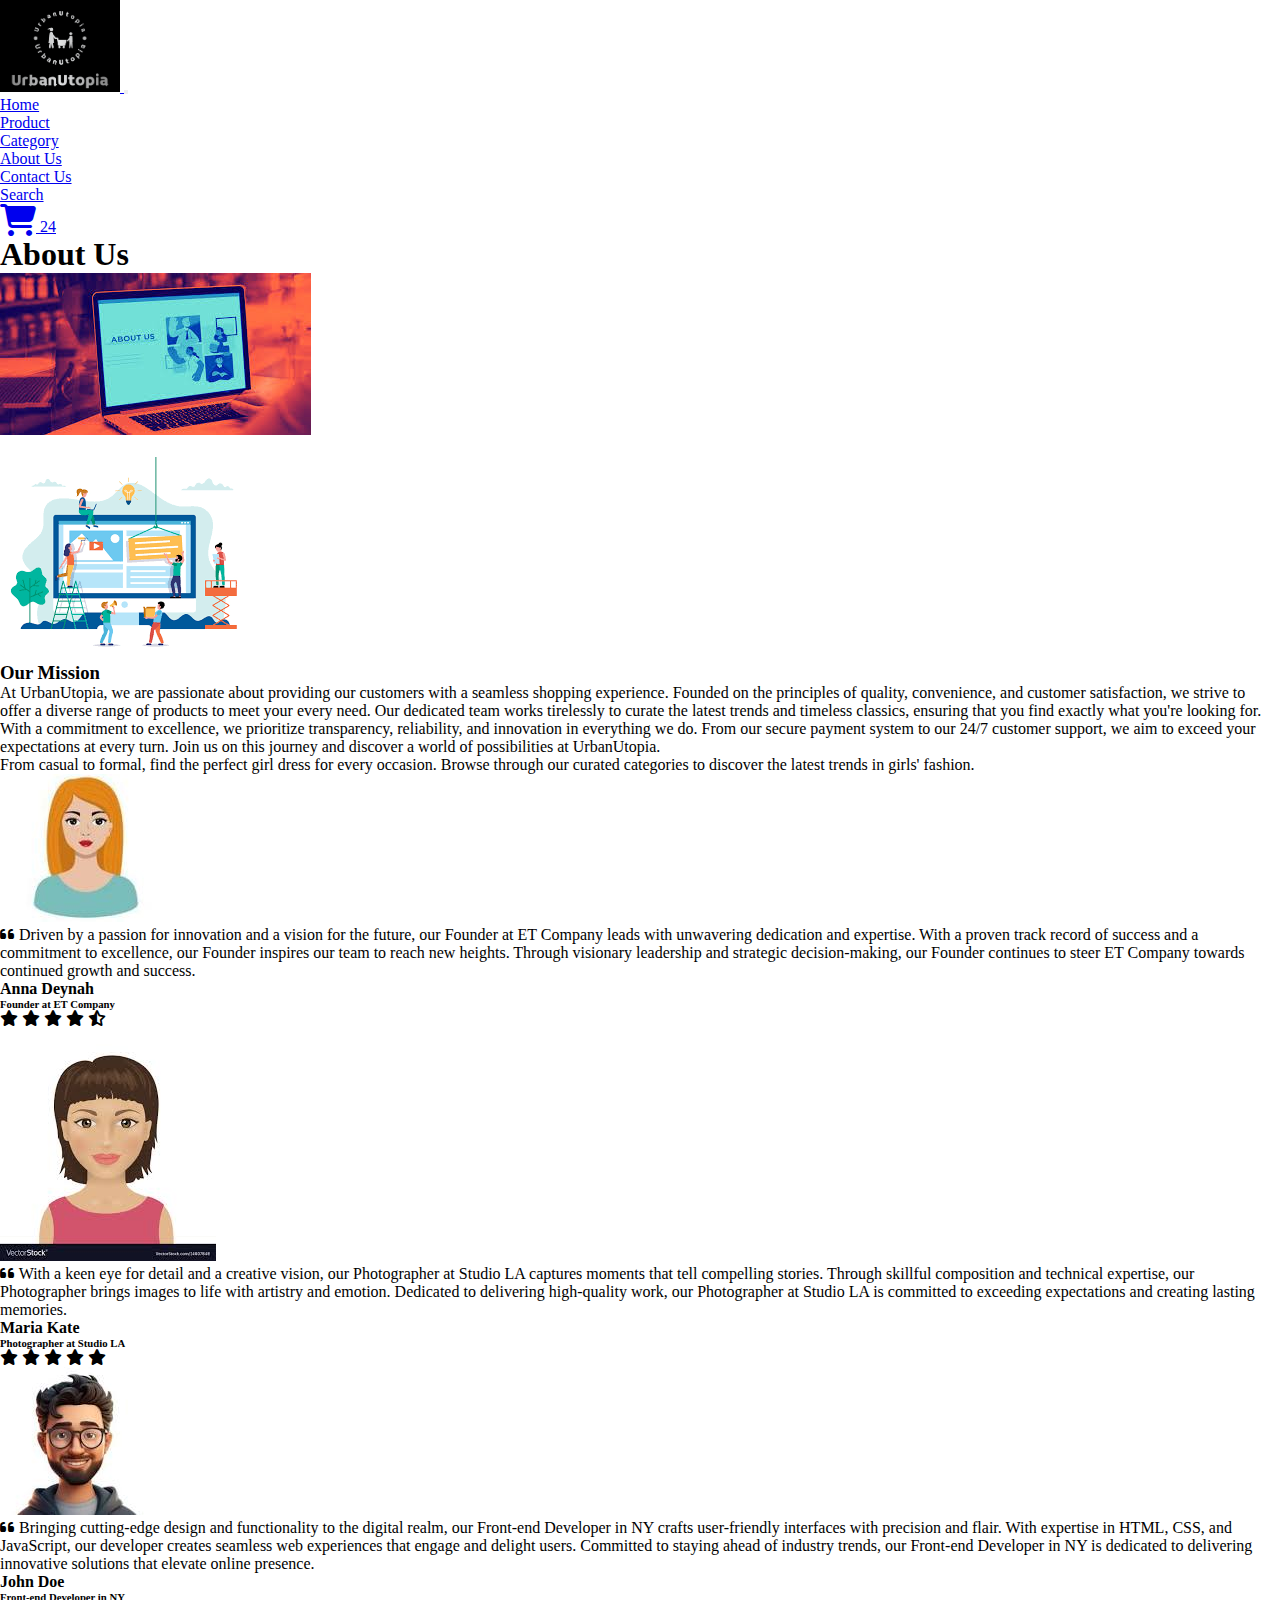
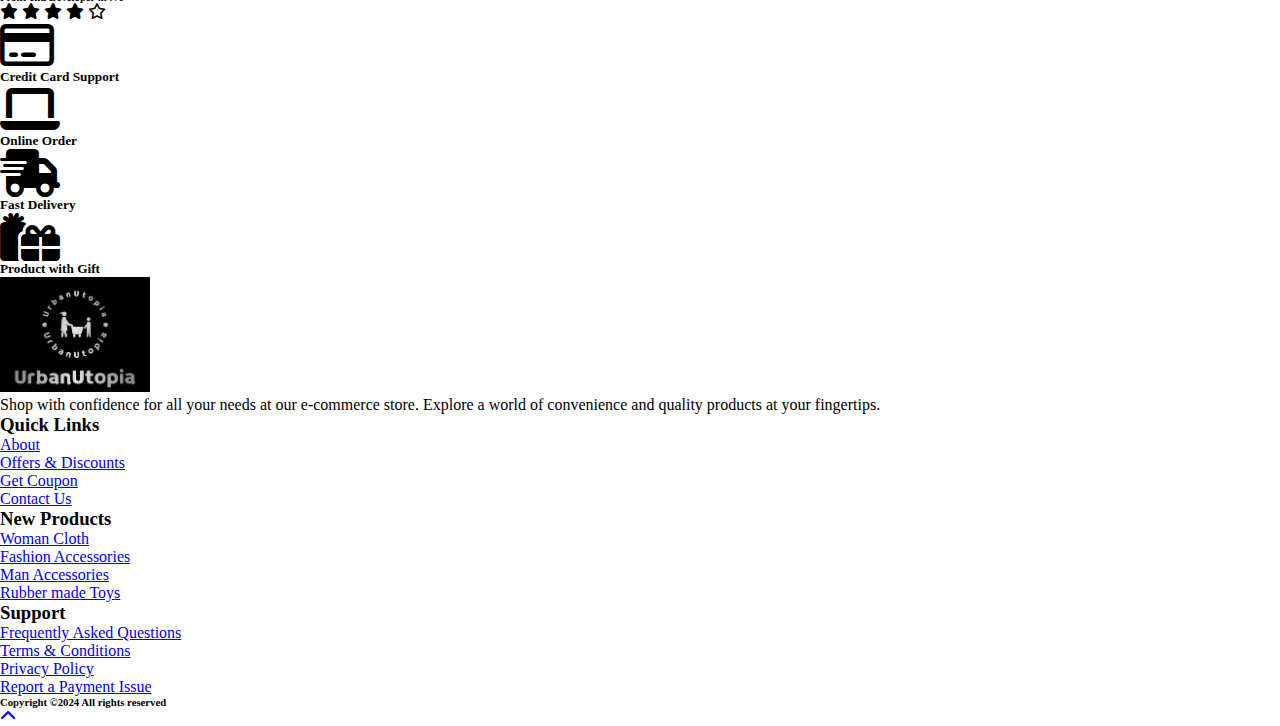
<file: about.html>
<!DOCTYPE html>
<html lang="en">
  <head>
    <meta charset="UTF-8" />
    <meta name="viewport" content="width=device-width, initial-scale=1.0" />
    <title>E-commerce Website</title>
    <!-- style.css For Custom Styling -->
    <link rel="stylesheet" href="assets/css/style.css" />
    <!-- fontawesome cdn For Icons -->
    <link
      rel="stylesheet"
      href="https://cdnjs.cloudflare.com/ajax/libs/font-awesome/6.5.2/css/all.min.css"
    />
    <link
      rel="stylesheet"
      href="https://cdnjs.cloudflare.com/ajax/libs/font-awesome/5.10.0/css/all.min.css"
      integrity="sha512-PgQMlq+nqFLV4ylk1gwUOgm6CtIIXkKwaIHp/PAIWHzig/lKZSEGKEys
 h0TCVbHJXCLN7WetD8TFecIky75ZfQ=="
      crossorigin="anonymous"
    />
    <link
      rel="stylesheet"
      href="https://cdn.jsdelivr.net/npm/bootstrap@4.5.3/dist/css/bootstrap.min.css"
      integrity="sha384-TX8t27EcRE3e/ihU7zmQxVncDAy5uIKz4rEkgIXeMed4M0jlfIDPvg6uqKI2xXr2"
      crossorigin="anonymous"
    />
    <!-- Bootstrap CSS -->

    <link
      rel="stylesheet"
      href="https://stackpath.bootstrapcdn.com/bootstrap/4.5.2/css/bootstrap.min.css"
      integrity="sha384-JcKb8q3iqJ61gNV9KGb8thSsNjpSL0n8PARn9HuZOnIxN0hoP+VmmDG
 MN5t9UJ0Z"
      crossorigin="anonymous"
    />
  </head>
  <body>
    <!-- ==============header menu section starts here============== -->
    <section class="header_menu" id="header_menu">
      <div class="container-fluid px-0 shadow">
        <nav class="navbar navbar-expand-lg navbar-light bg-light py-3">
          <a class="navbar-brand pl-5 pl-small-0" href="index.html">
            <img
              src="assets/images/logo.png"
              class="img img-fluid"
              width="120px"
              alt="logo"
            />
          </a>
          <button
            class="navbar-toggler"
            type="button"
            data-toggle="collapse"
            data-target="#navbarSupportedContent"
            aria-controls="navbarSupportedContent"
            aria-expanded="false"
            aria-label="Toggle navigation"
          >
            <span class="navbar-toggler-icon"></span>
          </button>
          <div class="collapse navbar-collapse" id="navbarSupportedContent">
            <ul class="navbar-nav mx-auto">
              <li class="nav-item active">
                <a class="nav-link" href="index.html"
                  >Home <span class="sr-only">(current)</span></a
                >
              </li>
              <li class="nav-item">
                <a class="nav-link" href="product_detail.html">Product</a>
              </li>
              <li class="nav-item">
                <a class="nav-link" href="category.html">Category</a>
              </li>
              <li class="nav-item">
                <a class="nav-link" href="about.html">About Us</a>
              </li>
              <li class="nav-item">
                <a class="nav-link" href="contact.html">Contact Us</a>
              </li>
            </ul>
            <div class="search mr-3">
              <a href="search.html" class="btn btn-sm btn-outline-primary">
                Search
              </a>
            </div>
            <div class="cart">
              <a href="cart.html">
                <i class="fas fa-shopping-cart fa-2x"></i>
                <span class="badge badge-pill badge-primary">24</span>
              </a>
            </div>
          </div>
        </nav>
      </div>
    </section>
    <!-- ==============header menu section ends here============== -->

    <!-- ==============about starts here============== -->
    <section class="about py-5 my-5" id="about">
      <div class="container">
        <div class="section_title text-center mb-5">
          <h1 class="text-capitalize">About Us</h1>
        </div>
        <div class="row">
          <div class="col-md-6">
            <div class="row">
              <div class="col-md-12 text-center">
                <img
                  src="assets/images/about.jfif"
                  class="img img-fluid rounded shadow-lg"
                  alt="about us image"
                /><br /><br />
                <img
                  src="assets/images/about.png"
                  class="img img-fluid rounded shadow-lg"
                  alt="about us image"
                />
              </div>
            </div>
          </div>
          <div class="col-md-6">
            <div class="row">
              <div class="col-md-12">
                <div class="title">
                  <h3>Our Mission</h3>
                </div>
                <div class="about_text mt-sm-5">
                  <p>
                    At UrbanUtopia, we are passionate about providing our
                    customers with a seamless shopping experience. Founded on
                    the principles of quality, convenience, and customer
                    satisfaction, we strive to offer a diverse range of products
                    to meet your every need. Our dedicated team works tirelessly
                    to curate the latest trends and timeless classics, ensuring
                    that you find exactly what you're looking for.
                  </p>
                  <p>
                    With a commitment to excellence, we prioritize transparency,
                    reliability, and innovation in everything we do. From our
                    secure payment system to our 24/7 customer support, we aim
                    to exceed your expectations at every turn. Join us on this
                    journey and discover a world of possibilities at
                    UrbanUtopia.
                  </p>
                  <p>
                    From casual to formal, find the perfect girl dress for every
                    occasion. Browse through our curated categories to discover
                    the latest trends in girls' fashion.
                  </p>
                </div>
              </div>
            </div>
          </div>
        </div>
        <div class="row">
          <!-- ==============testimonial starts here============== -->
          <section class="text-center bg-info my-5 py-5 rounded">
            <div class="col-md-10 col-10 mx-auto">
              <!-- Carousel Wrapper -->
              <div
                id="carousel-example-1"
                class="carousel slide carousel-fade"
                data-ride="carousel"
                data-interval="false"
              >
                <!--Slides-->
                <div class="carousel-inner">
                  <!--First slide-->
                  <div class="carousel-item active">
                    <div class="testimonial">
                      <!--Avatar-->
                      <div class="avatar mx-auto mb-4">
                        <img
                          src="assets/images/testimonial1.jfif"
                          class="rounded-circle img-fluid"
                          alt="First sample avatar image"
                        />
                      </div>
                      <!--Content-->
                      <p>
                        <i class="fas fa-quote-left"></i> Driven by a passion
                        for innovation and a vision for the future, our Founder
                        at ET Company leads with unwavering dedication and
                        expertise. With a proven track record of success and a
                        commitment to excellence, our Founder inspires our team
                        to reach new heights. Through visionary leadership and
                        strategic decision-making, our Founder continues to
                        steer ET Company towards continued growth and success.
                      </p>
                      <h4 class="font-weight-bold">Anna Deynah</h4>
                      <h6 class="font-weight-bold my-3">
                        Founder at ET Company
                      </h6>
                      <!--Review-->
                      <i class="fas fa-star blue-text"> </i>
                      <i class="fas fa-star blue-text"> </i>
                      <i class="fas fa-star blue-text"> </i>
                      <i class="fas fa-star blue-text"> </i>
                      <i class="fas fa-star-half-alt blue-text"> </i>
                    </div>
                  </div>
                  <!--First slide-->
                  <!--Second slide-->
                  <div class="carousel-item">
                    <div class="testimonial">
                      <!--Avatar-->
                      <div class="avatar mx-auto mb-4">
                        <img
                          src="assets/images/testimonial2.jfif"
                          class="rounded-circle img-fluid"
                          alt="Second sample avatar image"
                        />
                      </div>
                      <!--Content-->
                      <p>
                        <i class="fas fa-quote-left"></i> With a keen eye for
                        detail and a creative vision, our Photographer at Studio
                        LA captures moments that tell compelling stories.
                        Through skillful composition and technical expertise,
                        our Photographer brings images to life with artistry and
                        emotion. Dedicated to delivering high-quality work, our
                        Photographer at Studio LA is committed to exceeding
                        expectations and creating lasting memories.
                      </p>
                      <h4 class="font-weight-bold">Maria Kate</h4>
                      <h6 class="font-weight-bold my-3">
                        Photographer at Studio LA
                      </h6>
                      <!--Review-->
                      <i class="fas fa-star blue-text"> </i>
                      <i class="fas fa-star blue-text"> </i>
                      <i class="fas fa-star blue-text"> </i>
                      <i class="fas fa-star blue-text"> </i>
                      <i class="fas fa-star blue-text"> </i>
                    </div>
                  </div>
                  <!--Second slide-->
                  <!--Third slide-->
                  <div class="carousel-item">
                    <div class="testimonial">
                      <!--Avatar-->
                      <div class="avatar mx-auto mb-4">
                        <img
                          src="assets/images/testimonial3.jfif"
                          class="rounded-circle img-fluid"
                          alt="Third sample avatar image"
                        />
                      </div>
                      <!--Content-->
                      <p>
                        <i class="fas fa-quote-left"></i> Bringing cutting-edge
                        design and functionality to the digital realm, our
                        Front-end Developer in NY crafts user-friendly
                        interfaces with precision and flair. With expertise in
                        HTML, CSS, and JavaScript, our developer creates
                        seamless web experiences that engage and delight users.
                        Committed to staying ahead of industry trends, our
                        Front-end Developer in NY is dedicated to delivering
                        innovative solutions that elevate online presence.
                      </p>
                      <h4 class="font-weight-bold">John Doe</h4>
                      <h6 class="font-weight-bold my-3">
                        Front-end Developer in NY
                      </h6>
                      <!--Review-->
                      <i class="fas fa-star blue-text"> </i>
                      <i class="fas fa-star blue-text"> </i>
                      <i class="fas fa-star blue-text"> </i>
                      <i class="fas fa-star blue-text"> </i>
                      <i class="far fa-star blue-text"> </i>
                    </div>
                  </div>
                  <!--Third slide-->
                </div>
                <!--Slides-->
                <!--Controls-->
                <a
                  class="carousel-control-prev left carousel-control"
                  href="#carousel-example-1"
                  role="button"
                  data-slide="prev"
                >
                  <span
                    class="carousel-control-prev-icon"
                    aria-hidden="true"
                  ></span>
                  <span class="sr-only">Previous</span>
                </a>
                <a
                  class="carousel-control-next right carousel-control"
                  href="#carousel-example-1"
                  role="button"
                  data-slide="next"
                >
                  <span
                    class="carousel-control-next-icon"
                    aria-hidden="true"
                  ></span>
                  <span class="sr-only">Next</span>
                </a>
                <!--Controls-->
              </div>
              <!-- Carousel Wrapper -->
            </div>
          </section>
          <!-- ==============testimonial ends here============== -->
        </div>
        <div class="row mt-5">
          <div class="col-md-3 col-6">
            <div class="border border-dark rounded shadow text-center p-3">
              <div class="mb-4">
                <i class="far fa-credit-card fa-3x"></i>
              </div>
              <div>
                <h5>Credit Card Support</h5>
              </div>
            </div>
          </div>
          <div class="col-md-3 col-6 mt-small-2 mb-small-2">
            <div class="border border-primary rounded shadow text-center p-3">
              <div class="mb-4">
                <i class="fas fa-laptop fa-3x"></i>
              </div>
              <div>
                <h5>Online Order</h5>
              </div>
            </div>
          </div>
          <div class="col-md-3 col-6">
            <div class="border border-success rounded shadow text-center p-3">
              <div class="mb-4">
                <i class="fas fa-shipping-fast fa-3x"></i>
              </div>
              <div>
                <h5>Fast Delivery</h5>
              </div>
            </div>
          </div>
          <div class="col-md-3 col-6">
            <div class="border border-danger rounded shadow text-center p-3">
              <div class="mb-4">
                <i class="fas fa-gifts fa-3x"></i>
              </div>
              <div>
                <h5>Product with Gift</h5>
              </div>
            </div>
          </div>
        </div>
      </div>
    </section>
    <!-- ==============about ends here============== -->

    <!-- ==============footer starts here============== -->
    <section class="footer_section pt-5 pb-2" id="footer_section">
      <footer>
        <div class="container-fluid">
          <div class="row">
            <div class="col-md-3 col-6 pl-5 pl-small-15">
              <div class="footer_title">
                <a href="index.html"
                  ><img
                    src="assets/images/logo.png"
                    width="150px"
                    class="img img-fluid"
                    alt="logo"
                /></a>
              </div>
              <div>
                Shop with confidence for all your needs at our e-commerce store.
                Explore a world of convenience and quality products at your
                fingertips.
              </div>
            </div>
            <div class="col-md-3 col-6">
              <div class="footer_title pt-3 mb-3">
                <h3>Quick Links</h3>
              </div>
              <div class="footer_links">
                <ul>
                  <li><a href="about.html">About</a></li>
                  <li><a href="index.html">Offers & Discounts</a></li>
                  <li><a href="index.html">Get Coupon</a></li>
                  <li><a href="contact.html">Contact Us</a></li>
                </ul>
              </div>
            </div>
            <div class="col-md-3 col-6">
              <div class="footer_title pt-3 mb-3">
                <h3>New Products</h3>
              </div>
              <div class="footer_links">
                <ul>
                  <li><a href="index.html">Woman Cloth</a></li>
                  <li><a href="index.html">Fashion Accessories</a></li>
                  <li><a href="index.html">Man Accessories</a></li>
                  <li><a href="index.html">Rubber made Toys</a></li>
                </ul>
              </div>
            </div>
            <div class="col-md-3 col-6">
              <div class="footer_title pt-3 mb-3">
                <h3>Support</h3>
              </div>
              <div class="footer_links">
                <ul>
                  <li><a href="index.html">Frequently Asked Questions</a></li>
                  <li><a href="index.html">Terms & Conditions</a></li>
                  <li><a href="index.html">Privacy Policy</a></li>
                  <li><a href="index.html">Report a Payment Issue</a></li>
                </ul>
              </div>
            </div>
          </div>
        </div>
        <div class="border-top">
          <h6 class="text-center mt-3">Copyright ©2024 All rights reserved</h6>
        </div>
      </footer>
    </section>
    <div class="backtop">
      <a
        id="button"
        href="#top"
        class="btn btn-lg btn-outline-danger"
        role="button"
      >
        <i class="fas fa-chevron-up text-dark"></i>
      </a>
    </div>
    <!-- ==============footer ends here============== -->

    <script
      src="https://code.jquery.com/jquery-3.5.1.slim.min.js"
      integrity="sha384-DfXdz2htPH0lsSSs5nCTpuj/zy4C+OGpamoFVy38MVBnE+IbbVYUew+OrCXaRkfj"
      crossorigin="anonymous"
    ></script>
    <script
      src="https://cdn.jsdelivr.net/npm/popper.js@1.16.1/dist/umd/popper.min.js"
      integrity="sha384-9/reFTGAW83EW2RDu2S0VKaIzap3H66lZH81PoYlFhbGU+6BZp6G7niu735Sk7lN"
      crossorigin="anonymous"
    ></script>
    <script
      src="https://cdn.jsdelivr.net/npm/bootstrap@4.5.3/dist/js/bootstrap.min.js"
      integrity="sha384-w1Q4orYjBQndcko6MimVbzY0tgp4pWB4lZ7lr30WKz0vr/aWKhXdBNmNb5D92v7s"
      crossorigin="anonymous"
    ></script>
  </body>
</html>
</file>
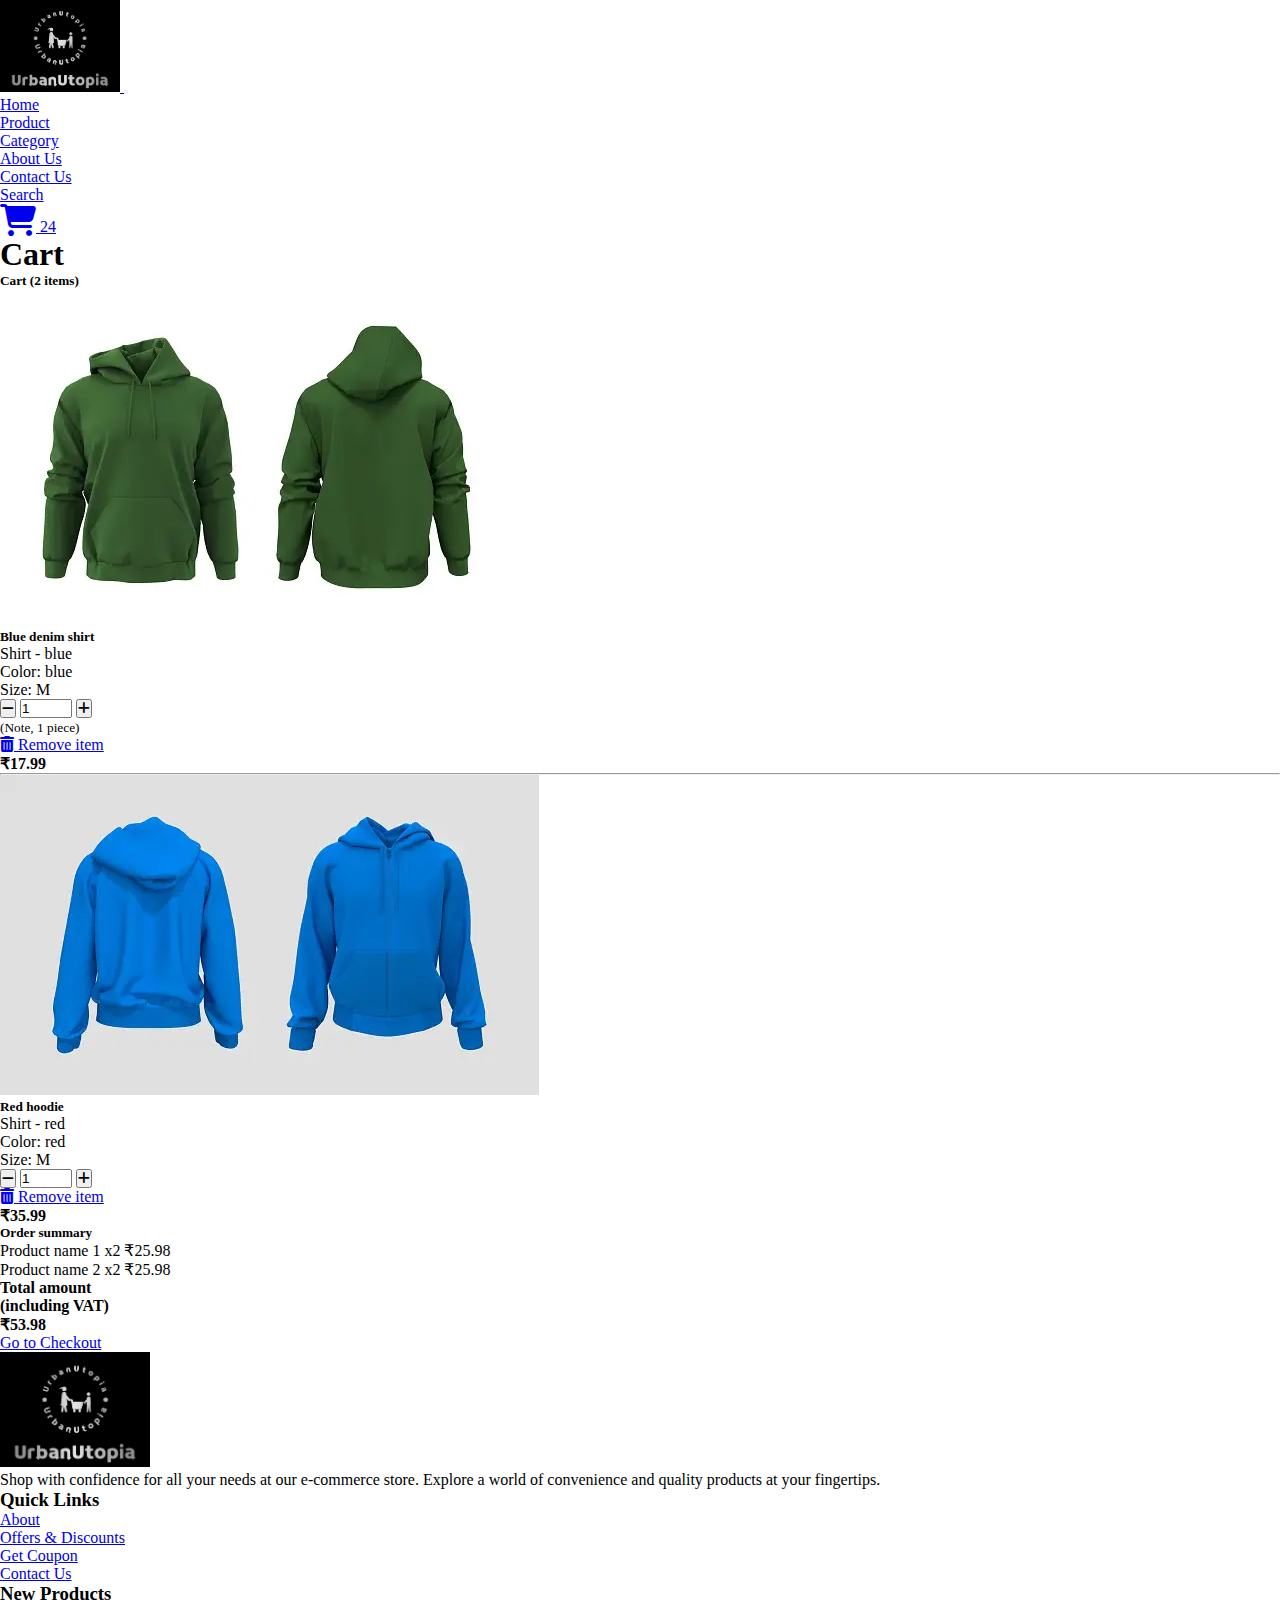
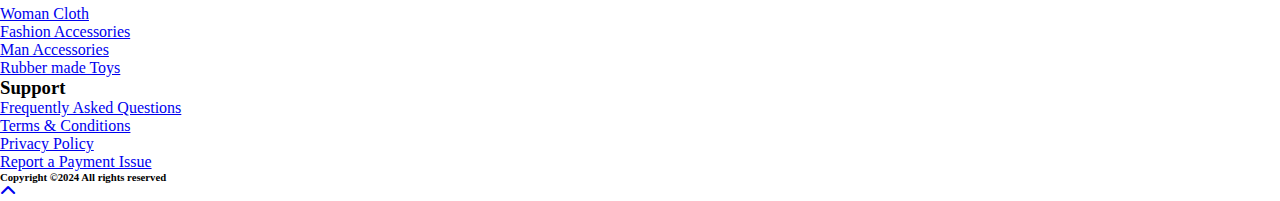
<file: cart.html>
<!DOCTYPE html>
<html lang="en">
<head>
    <meta charset="UTF-8">
    <meta name="viewport" content="width=device-width, initial-scale=1.0">
    <title>E-commerce Website</title>
     <!-- style.css For Custom Styling -->
     <link rel="stylesheet" href="assets/css/style.css" />
     <!-- fontawesome cdn For Icons -->
     <link rel="stylesheet" href="https://cdnjs.cloudflare.com/ajax/libs/font-awesome/6.5.2/css/all.min.css">
     <link
       rel="stylesheet"
       href="https://cdnjs.cloudflare.com/ajax/libs/font-awesome/5.10.0/css/all.min.css"
       integrity="sha512-PgQMlq+nqFLV4ylk1gwUOgm6CtIIXkKwaIHp/PAIWHzig/lKZSEGKEys
 h0TCVbHJXCLN7WetD8TFecIky75ZfQ=="
       crossorigin="anonymous"
     />
     <link
       rel="stylesheet"
       href="https://cdn.jsdelivr.net/npm/bootstrap@4.5.3/dist/css/bootstrap.min.css"
       integrity="sha384-TX8t27EcRE3e/ihU7zmQxVncDAy5uIKz4rEkgIXeMed4M0jlfIDPvg6uqKI2xXr2"
       crossorigin="anonymous"
     />
     <!-- Bootstrap CSS -->
 
     <link
       rel="stylesheet"
       href="https://stackpath.bootstrapcdn.com/bootstrap/4.5.2/css/bootstrap.min.css"
       integrity="sha384-JcKb8q3iqJ61gNV9KGb8thSsNjpSL0n8PARn9HuZOnIxN0hoP+VmmDG
 MN5t9UJ0Z"
       crossorigin="anonymous"
     />
</head>
<body>
      <!-- ==============header menu section starts here============== -->
      <section class="header_menu" id="header_menu">
        <div class="container-fluid px-0 shadow">
          <nav class="navbar navbar-expand-lg navbar-light bg-light py-3">
            <a class="navbar-brand pl-5 pl-small-0" href="index.html">
              <img
                src="assets/images/logo.png"
                class="img img-fluid"
                width="120px"
                alt="logo"
              />
            </a>
            <button
              class="navbar-toggler"
              type="button"
              data-toggle="collapse"
              data-target="#navbarSupportedContent"
              aria-controls="navbarSupportedContent"
              aria-expanded="false"
              aria-label="Toggle navigation"
            >
              <span class="navbar-toggler-icon"></span>
            </button>
            <div class="collapse navbar-collapse" id="navbarSupportedContent">
              <ul class="navbar-nav mx-auto">
                <li class="nav-item active">
                  <a class="nav-link" href="index.html"
                    >Home <span class="sr-only">(current)</span></a
                  >
                </li>
                <li class="nav-item">
                  <a class="nav-link" href="product_detail.html">Product</a>
                </li>
                <li class="nav-item">
                  <a class="nav-link" href="category.html">Category</a>
                </li>
                <li class="nav-item">
                  <a class="nav-link" href="about.html">About Us</a>
                </li>
                <li class="nav-item">
                  <a class="nav-link" href="contact.html">Contact Us</a>
                </li>
              </ul>
              <div class="search mr-3">
                <a href="search.html" class="btn btn-sm btn-outline-primary">
                  Search
                </a>
              </div>
              <div class="cart">
                <a href="cart.html">
                  <i class="fas fa-shopping-cart fa-2x"></i>
                  <span class="badge badge-pill badge-primary">24</span>
                </a>
              </div>
            </div>
          </nav>
        </div>
      </section>
      <!-- ==============header menu section ends here============== -->

   <!-- ==============cart starts here============== -->
<section class="cart py-5 my-5" id="cart">
    <div class="container ">
    <div class="section_title text-center mb-5">
    <h1 class="text-capitalize">Cart</h1>
    </div>
    <div class="row bg_cart_1 rounded">
    <!--Grid column-->
    <div class="col-md-8 border-right">
    <!-- Card -->
    <div class="mb-3">
    <div class="pt-4">
    <h5 class="mb-4">Cart (<span>2</span> items)</h5>
    <div class="row mb-4">
    <div class="col-md-5 col-lg-3 col-xl-3">
    <div class="rounded mb-3 mb-md-0">
    <img class="img-fluid w-100 rounded"
    src="assets/images/product1.webp"
    alt="Sample">
    </div>
    </div>
    <div class="col-md-7 col-lg-9 col-xl-9">
    <div>
    <div class="d-flex justify-content-between">
    <div>
    <h5>Blue denim shirt</h5>
    <p class="mb-3 text-muted text-uppercase small">Shirt -
    blue</p>
    <p class="mb-2 text-muted text-uppercase small">Color:
    blue</p>
    <p class="mb-3 text-muted text-uppercase small">Size:
    M</p>
    </div>
    <div>
    <div class="mb-0 w-100">
    <button
    onclick="this.parentNode.querySelector('input[type=number]').stepDown()"
    class="btn btn-sm btn-outline-primary">
    <i class="fas fa-minus"></i>
    </button>
    <input class="quantity text-center" min="0" max="10"
    name="quantity"
    value="1" type="number">
    <button
    onclick="this.parentNode.querySelector('input[type=number]').stepUp()"
    class="btn btn-sm btn-outline-primary">
    <i class="fas fa-plus"></i>
    </button>
    </div>
    <small class="form-text text-muted text-center">
    (Note, 1 piece)
    </small>
    </div>
    </div>
    <div class="d-flex justify-content-between align-items-center">
    <div>
    <a href="javascript:;" type="button"
    class="small text-uppercase mr-3"><i
    class="fas fa-trash-alt mr-1"></i> Remove item </a>
    </div>
    <p class="mb-0"><span><strong
    id="summary">₹17.99</strong></span></p
    class="mb-0">
    </div>
    </div>
    </div>
    </div>
    <hr class="mb-4">
    <div class="row mb-4">
    <div class="col-md-5 col-lg-3 col-xl-3">
    <div class="rounded mb-3 mb-md-0">
    <img class="img-fluid w-100 rounded"
    src="assets/images/product3.webp"
    alt="Sample">
    </div>
    </div>
    <div class="col-md-7 col-lg-9 col-xl-9">
    <div>
    <div class="d-flex justify-content-between">
    <div>
    <h5>Red hoodie</h5>
    <p class="mb-3 text-muted text-uppercase small">Shirt -
    red</p>
    <p class="mb-2 text-muted text-uppercase small">Color:
    red</p>
    <p class="mb-3 text-muted text-uppercase small">Size:
    M</p>
    </div>
    <div>
    <div class="mb-0 w-100">
    <button
    onclick="this.parentNode.querySelector('input[type=number]').stepDown()"
    class="btn btn-sm btn-outline-primary">
    <i class="fas fa-minus"></i>
    </button>
    <input class="quantity text-center" min="0" max="10"
    name="quantity"
    value="1" type="number">
    <button
    onclick="this.parentNode.querySelector('input[type=number]').stepUp()"
    class="btn btn-sm btn-outline-primary">
    <i class="fas fa-plus"></i>
    </button>
    </div>
    </div>
    </div>
    <div class="d-flex justify-content-between align-items-center">
    <div>
    <a href="javascript:;" type="button"
    class="card-link-secondary small text-uppercase mr-3">
    <i class="fas fa-trash-alt mr-1"></i> Remove item
    </a>
    </div>
    <p class="mb-0"><span><strong>₹35.99</strong></span></p
    class="mb-0">
    </div>
    </div>
    </div>
    </div>
    </div>
    </div>
    </div>
    <!--Grid column-->
    <!--Grid column-->
    <div class="col-md-4 rounded">
    <!-- Card -->
    <div class="mb-3">
    <div class="pt-4">
    <h5 class="mb-3">Order summary</h5>
    <ul class="list-group list-group-flush">
    <li
    class="list-group-item d-flex justify-content-between
    align-items-center border-0 px-0 pb-2">
    <span>Product name 1</span>
    <span>x2</span>
    <span>₹25.98</span>
    </li>
    <li
    class="list-group-item d-flex justify-content-between
    align-items-center border-0 px-0 pb-2">
    <span>Product name 2</span>
    <span>x2</span>
    <span>₹25.98</span>
    </li>
    <li
    class="list-group-item d-flex justify-content-between
    align-items-center border-top px-0 mb-3">
    <div>
    <strong>Total amount</strong>
    <strong>
    <p class="mb-0">(including VAT)</p>
    </strong>
    </div>
    <span><strong>₹53.98</strong></span>
    </li>
    </ul>
    <a href="checkout.html" class="btn btn-primary btn-block">Go to
    Checkout</a>
    </div>
    </div>
    <!-- Card -->
    </div>
    <!--Grid column-->
    </div>
    </div>
    </section>
    <!-- ==============cart ends here============== -->   

     <!-- ==============footer starts here============== -->
     <section class="footer_section pt-5 pb-2" id="footer_section">
      <footer>
        <div class="container-fluid">
          <div class="row">
            <div class="col-md-3 col-6 pl-5 pl-small-15">
              <div class="footer_title">
                <a href="index.html"
                  ><img
                    src="assets/images/logo.png"
                    width="150px"
                    class="img img-fluid"
                    alt="logo"
                /></a>
              </div>
              <div>
                Shop with confidence for all your needs at our e-commerce store.
                Explore a world of convenience and quality products at your
                fingertips.
              </div>
            </div>
            <div class="col-md-3 col-6">
              <div class="footer_title pt-3 mb-3">
                <h3>Quick Links</h3>
              </div>
              <div class="footer_links">
                <ul>
                  <li><a href="about.html">About</a></li>
                  <li><a href="index.html">Offers & Discounts</a></li>
                  <li><a href="index.html">Get Coupon</a></li>
                  <li><a href="contact.html">Contact Us</a></li>
                </ul>
              </div>
            </div>
            <div class="col-md-3 col-6">
              <div class="footer_title pt-3 mb-3">
                <h3>New Products</h3>
              </div>
              <div class="footer_links">
                <ul>
                  <li><a href="index.html">Woman Cloth</a></li>
                  <li><a href="index.html">Fashion Accessories</a></li>
                  <li><a href="index.html">Man Accessories</a></li>
                  <li><a href="index.html">Rubber made Toys</a></li>
                </ul>
              </div>
            </div>
            <div class="col-md-3 col-6">
              <div class="footer_title pt-3 mb-3">
                <h3>Support</h3>
              </div>
              <div class="footer_links">
                <ul>
                  <li><a href="index.html">Frequently Asked Questions</a></li>
                  <li><a href="index.html">Terms & Conditions</a></li>
                  <li><a href="index.html">Privacy Policy</a></li>
                  <li><a href="index.html">Report a Payment Issue</a></li>
                </ul>
              </div>
            </div>
          </div>
        </div>
        <div class="border-top">
          <h6 class="text-center mt-3">Copyright ©2024 All rights reserved</h6>
        </div>
      </footer>
    </section>
    <div class="backtop">
      <a
        id="button"
        href="#top"
        class="btn btn-lg btn-outline-danger"
        role="button"
      >
        <i class="fas fa-chevron-up text-dark"></i>
      </a>
    </div>
    <!-- ==============footer ends here============== -->
  
      
      <script
        src="https://code.jquery.com/jquery-3.5.1.slim.min.js"
        integrity="sha384-DfXdz2htPH0lsSSs5nCTpuj/zy4C+OGpamoFVy38MVBnE+IbbVYUew+OrCXaRkfj"
        crossorigin="anonymous"
      ></script>
      <script
        src="https://cdn.jsdelivr.net/npm/popper.js@1.16.1/dist/umd/popper.min.js"
        integrity="sha384-9/reFTGAW83EW2RDu2S0VKaIzap3H66lZH81PoYlFhbGU+6BZp6G7niu735Sk7lN"
        crossorigin="anonymous"
      ></script>
      <script
        src="https://cdn.jsdelivr.net/npm/bootstrap@4.5.3/dist/js/bootstrap.min.js"
        integrity="sha384-w1Q4orYjBQndcko6MimVbzY0tgp4pWB4lZ7lr30WKz0vr/aWKhXdBNmNb5D92v7s"
        crossorigin="anonymous"
      ></script> 
</body>
</html>
</file>
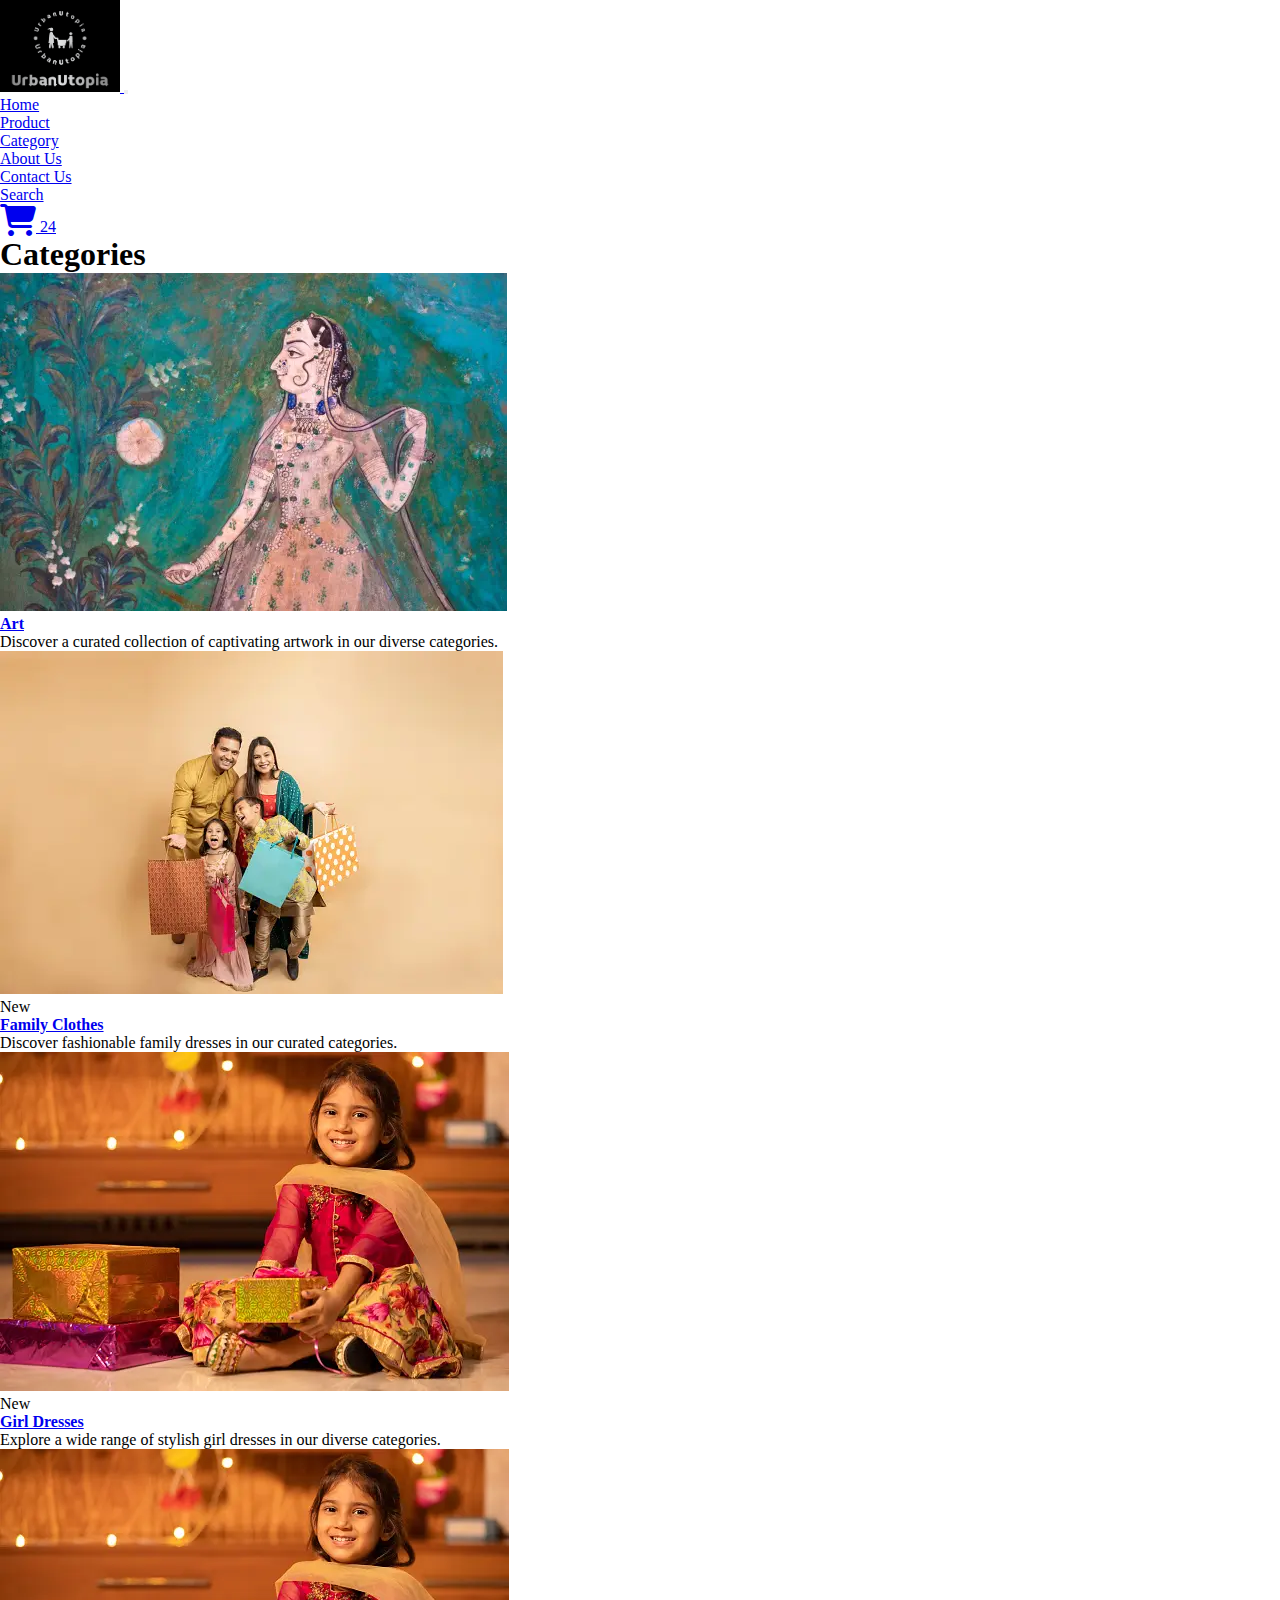
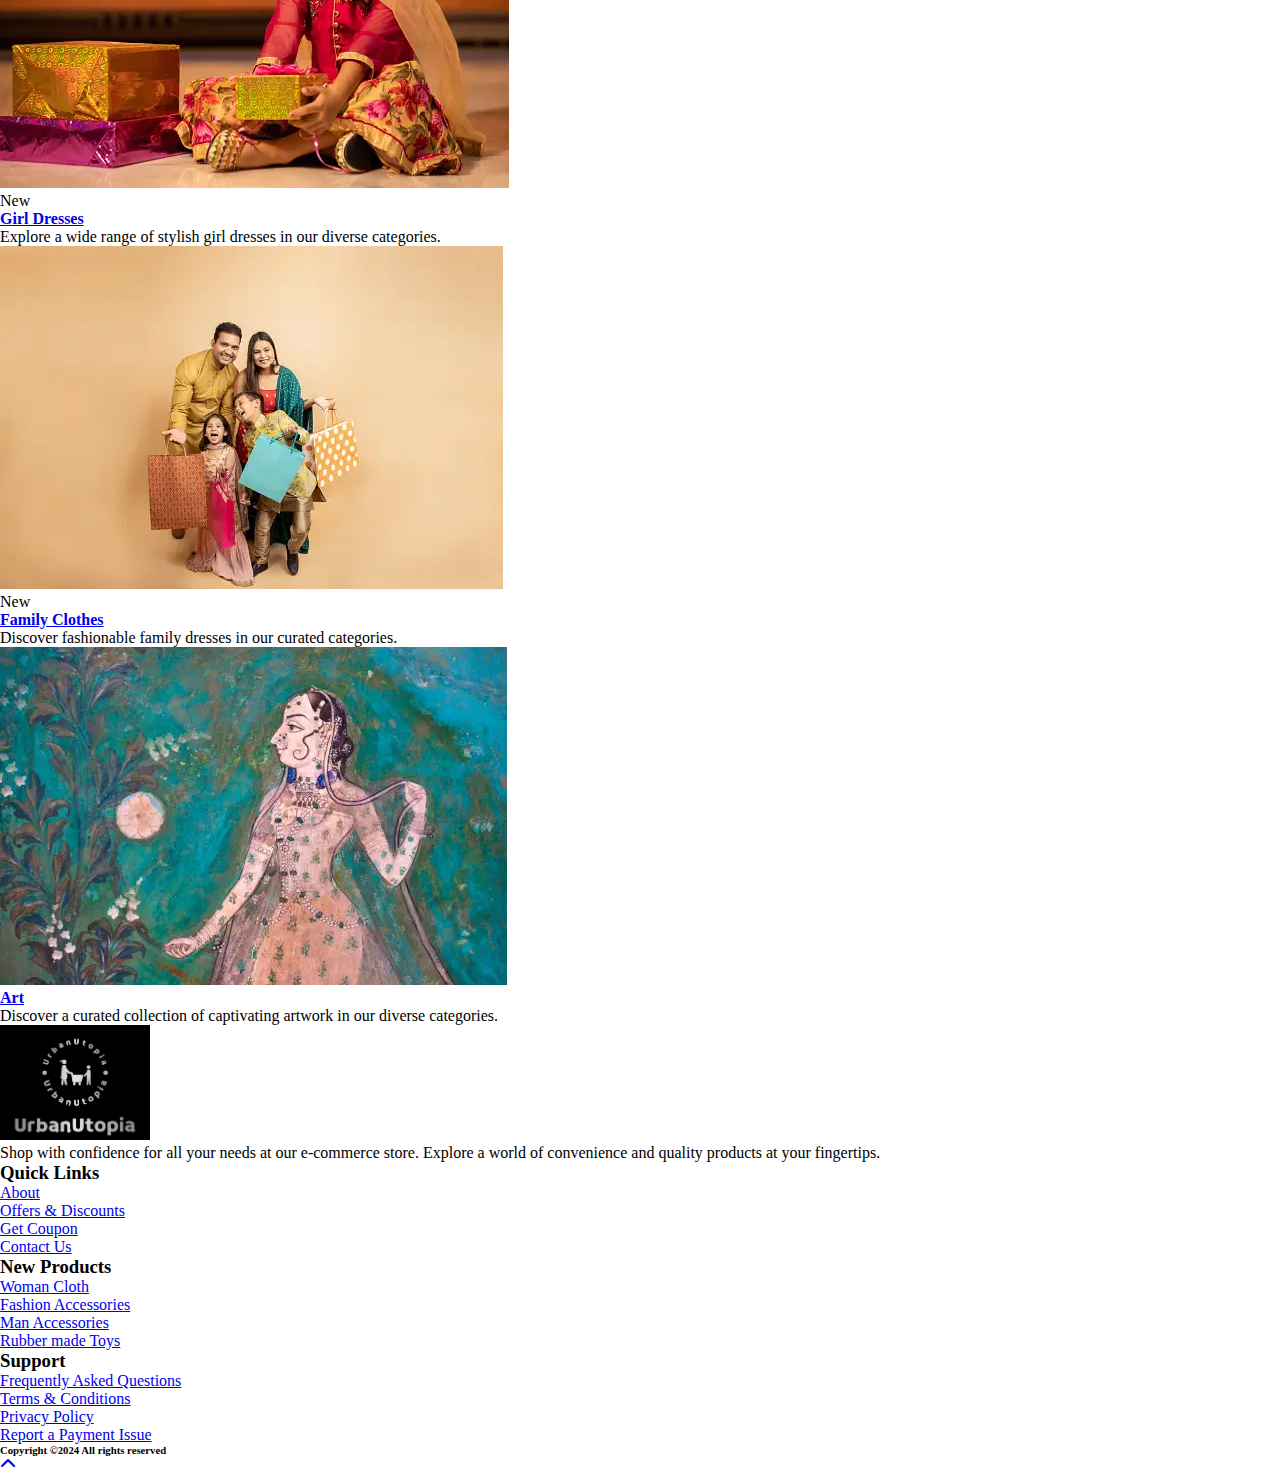
<file: category.html>
<!DOCTYPE html>
<html lang="en">
  <head>
    <meta charset="UTF-8" />
    <meta name="viewport" content="width=device-width, initial-scale=1.0" />
    <title>E-commerce Website</title>
    <!-- style.css For Custom Styling -->
    <link rel="stylesheet" href="assets/css/style.css" />
    <!-- fontawesome cdn For Icons -->
    <link
      rel="stylesheet"
      href="https://cdnjs.cloudflare.com/ajax/libs/font-awesome/6.5.2/css/all.min.css"
    />
    <link
      rel="stylesheet"
      href="https://cdnjs.cloudflare.com/ajax/libs/font-awesome/5.10.0/css/all.min.css"
      integrity="sha512-PgQMlq+nqFLV4ylk1gwUOgm6CtIIXkKwaIHp/PAIWHzig/lKZSEGKEys
 h0TCVbHJXCLN7WetD8TFecIky75ZfQ=="
      crossorigin="anonymous"
    />
    <link
      rel="stylesheet"
      href="https://cdn.jsdelivr.net/npm/bootstrap@4.5.3/dist/css/bootstrap.min.css"
      integrity="sha384-TX8t27EcRE3e/ihU7zmQxVncDAy5uIKz4rEkgIXeMed4M0jlfIDPvg6uqKI2xXr2"
      crossorigin="anonymous"
    />
    <!-- Bootstrap CSS -->

    <link
      rel="stylesheet"
      href="https://stackpath.bootstrapcdn.com/bootstrap/4.5.2/css/bootstrap.min.css"
      integrity="sha384-JcKb8q3iqJ61gNV9KGb8thSsNjpSL0n8PARn9HuZOnIxN0hoP+VmmDG
 MN5t9UJ0Z"
      crossorigin="anonymous"
    />
  </head>
  <body>
    <!-- ==============header menu section starts here============== -->
    <section class="header_menu" id="header_menu">
      <div class="container-fluid px-0 shadow">
        <nav class="navbar navbar-expand-lg navbar-light bg-light py-3">
          <a class="navbar-brand pl-5 pl-small-0" href="index.html">
            <img
              src="assets/images/logo.png"
              class="img img-fluid"
              width="120px"
              alt="logo"
            />
          </a>
          <button
            class="navbar-toggler"
            type="button"
            data-toggle="collapse"
            data-target="#navbarSupportedContent"
            aria-controls="navbarSupportedContent"
            aria-expanded="false"
            aria-label="Toggle navigation"
          >
            <span class="navbar-toggler-icon"></span>
          </button>
          <div class="collapse navbar-collapse" id="navbarSupportedContent">
            <ul class="navbar-nav mx-auto">
              <li class="nav-item active">
                <a class="nav-link" href="index.html"
                  >Home <span class="sr-only">(current)</span></a
                >
              </li>
              <li class="nav-item">
                <a class="nav-link" href="product_detail.html">Product</a>
              </li>
              <li class="nav-item">
                <a class="nav-link" href="category.html">Category</a>
              </li>
              <li class="nav-item">
                <a class="nav-link" href="about.html">About Us</a>
              </li>
              <li class="nav-item">
                <a class="nav-link" href="contact.html">Contact Us</a>
              </li>
            </ul>
            <div class="search mr-3">
              <a href="search.html" class="btn btn-sm btn-outline-primary">
                Search
              </a>
            </div>
            <div class="cart">
              <a href="cart.html">
                <i class="fas fa-shopping-cart fa-2x"></i>
                <span class="badge badge-pill badge-primary">24</span>
              </a>
            </div>
          </div>
        </nav>
      </div>
    </section>
    <!-- ==============header menu section ends here============== -->

    <!-- ==============category starts here============== -->
    <section class="products py-5 my-5 bg-light" id="products">
      <div class="container">
        <div class="section_title text-center mb-5">
          <h1 class="text-capitalize">Categories</h1>
        </div>
        <div class="row mb-5">
          <div class="col-md-4 col-12">
            <div class="single_product shadow text-center p-1">
              <div class="product_img">
                <a href="product_detail.html"
                  ><img
                    src="assets/images/category1.webp"
                    class="img img-fluid rounded"
                    alt=""
                /></a>
              </div>
              <div class="product-caption my-3">
                <h4><a href="product_detail.html">Art</a></h4>
              </div>
              <div class="mt-3">
                <p>
                  Discover a curated collection of captivating artwork in our
                  diverse categories.
                </p>
              </div>
            </div>
          </div>
          <div class="col-md-4 col-12">
            <div
              class="single_product shadow text-center p-1 mt-small-5 mb-small-5"
            >
              <div class="product_img">
                <a href="product_detail.html"
                  ><img
                    src="assets/images/category2.webp"
                    class="img img-fluid rounded"
                    alt=""
                /></a>
                <div class="new_product">
                  <span class="badge py-2 px-3 badge-pill badge-danger"
                    >New</span
                  >
                </div>
              </div>
              <div class="product-caption my-3">
                <h4><a href="product_detail.html">Family Clothes</a></h4>
              </div>
              <div class="mt-3">
                <p>
                  Discover fashionable family dresses in our curated categories.
                </p>
              </div>
            </div>
          </div>
          <div class="col-md-4 col-12">
            <div class="single_product shadow text-center p-1">
              <div class="product_img">
                <a href="product_detail.html"
                  ><img
                    src="assets/images/category3.webp"
                    class="img img-fluid rounded"
                    alt=""
                /></a>
                <div class="new_product">
                  <span class="badge py-2 px-3 badge-pill badge-danger"
                    >New</span
                  >
                </div>
              </div>
              <div class="product-caption my-3">
                <h4><a href="product_detail.html">Girl Dresses</a></h4>
              </div>
              <div class="mt-3">
                <p>
                  Explore a wide range of stylish girl dresses in our diverse
                  categories.
                </p>
              </div>
            </div>
          </div>
        </div>
        <div class="row">
          <div class="col-md-4 col-12">
            <div class="single_product shadow text-center p-1">
              <div class="product_img">
                <a href="product_detail.html"
                  ><img
                    src="assets/images/category3.webp"
                    class="img img-fluid rounded"
                    alt=""
                /></a>
                <div class="new_product">
                  <span class="badge py-2 px-3 badge-pill badge-danger"
                    >New</span
                  >
                </div>
              </div>
              <div class="product-caption my-3">
                <h4><a href="product_detail.html">Girl Dresses</a></h4>
              </div>
              <div class="mt-3">
                <p>
                  Explore a wide range of stylish girl dresses in our diverse
                  categories.
                </p>
              </div>
            </div>
          </div>
          <div class="col-md-4 col-12">
            <div
              class="single_product shadow text-center p-1 mt-small-5 mb-small-5"
            >
              <div class="product_img">
                <a href="product_detail.html"
                  ><img
                    src="assets/images/category2.webp"
                    class="img img-fluid rounded"
                    alt=""
                /></a>
                <div class="new_product">
                  <span class="badge py-2 px-3 badge-pill badge-danger"
                    >New</span
                  >
                </div>
              </div>
              <div class="product-caption my-3">
                <h4><a href="product_detail.html">Family Clothes</a></h4>
              </div>
              <div class="mt-3">
                <p>
                  Discover fashionable family dresses in our curated categories.
                </p>
              </div>
            </div>
          </div>
          <div class="col-md-4 col-12">
            <div class="single_product shadow text-center p-1">
              <div class="product_img">
                <a href="product_detail.html"
                  ><img
                    src="assets/images/category1.webp"
                    class="img img-fluid rounded"
                    alt=""
                /></a>
              </div>
              <div class="product-caption my-3">
                <h4><a href="product.html">Art</a></h4>
              </div>
              <div class="mt-3">
                <p>
                  Discover a curated collection of captivating artwork in our
                  diverse categories.
                </p>
              </div>
            </div>
          </div>
        </div>
      </div>
    </section>
    <!-- ==============category ends here============== -->

    <!-- ==============footer starts here============== -->
    <section class="footer_section pt-5 pb-2" id="footer_section">
      <footer>
        <div class="container-fluid">
          <div class="row">
            <div class="col-md-3 col-6 pl-5 pl-small-15">
              <div class="footer_title">
                <a href="index.html"
                  ><img
                    src="assets/images/logo.png"
                    width="150px"
                    class="img img-fluid"
                    alt="logo"
                /></a>
              </div>
              <div>
                Shop with confidence for all your needs at our e-commerce store.
                Explore a world of convenience and quality products at your
                fingertips.
              </div>
            </div>
            <div class="col-md-3 col-6">
              <div class="footer_title pt-3 mb-3">
                <h3>Quick Links</h3>
              </div>
              <div class="footer_links">
                <ul>
                  <li><a href="about.html">About</a></li>
                  <li><a href="index.html">Offers & Discounts</a></li>
                  <li><a href="index.html">Get Coupon</a></li>
                  <li><a href="contact.html">Contact Us</a></li>
                </ul>
              </div>
            </div>
            <div class="col-md-3 col-6">
              <div class="footer_title pt-3 mb-3">
                <h3>New Products</h3>
              </div>
              <div class="footer_links">
                <ul>
                  <li><a href="index.html">Woman Cloth</a></li>
                  <li><a href="index.html">Fashion Accessories</a></li>
                  <li><a href="index.html">Man Accessories</a></li>
                  <li><a href="index.html">Rubber made Toys</a></li>
                </ul>
              </div>
            </div>
            <div class="col-md-3 col-6">
              <div class="footer_title pt-3 mb-3">
                <h3>Support</h3>
              </div>
              <div class="footer_links">
                <ul>
                  <li><a href="index.html">Frequently Asked Questions</a></li>
                  <li><a href="index.html">Terms & Conditions</a></li>
                  <li><a href="index.html">Privacy Policy</a></li>
                  <li><a href="index.html">Report a Payment Issue</a></li>
                </ul>
              </div>
            </div>
          </div>
        </div>
        <div class="border-top">
          <h6 class="text-center mt-3">Copyright ©2024 All rights reserved</h6>
        </div>
      </footer>
    </section>
    <div class="backtop">
      <a
        id="button"
        href="#top"
        class="btn btn-lg btn-outline-danger"
        role="button"
      >
        <i class="fas fa-chevron-up text-dark"></i>
      </a>
    </div>
    <!-- ==============footer ends here============== -->

    <script
      src="https://code.jquery.com/jquery-3.5.1.slim.min.js"
      integrity="sha384-DfXdz2htPH0lsSSs5nCTpuj/zy4C+OGpamoFVy38MVBnE+IbbVYUew+OrCXaRkfj"
      crossorigin="anonymous"
    ></script>
    <script
      src="https://cdn.jsdelivr.net/npm/popper.js@1.16.1/dist/umd/popper.min.js"
      integrity="sha384-9/reFTGAW83EW2RDu2S0VKaIzap3H66lZH81PoYlFhbGU+6BZp6G7niu735Sk7lN"
      crossorigin="anonymous"
    ></script>
    <script
      src="https://cdn.jsdelivr.net/npm/bootstrap@4.5.3/dist/js/bootstrap.min.js"
      integrity="sha384-w1Q4orYjBQndcko6MimVbzY0tgp4pWB4lZ7lr30WKz0vr/aWKhXdBNmNb5D92v7s"
      crossorigin="anonymous"
    ></script>
  </body>
</html>
</file>
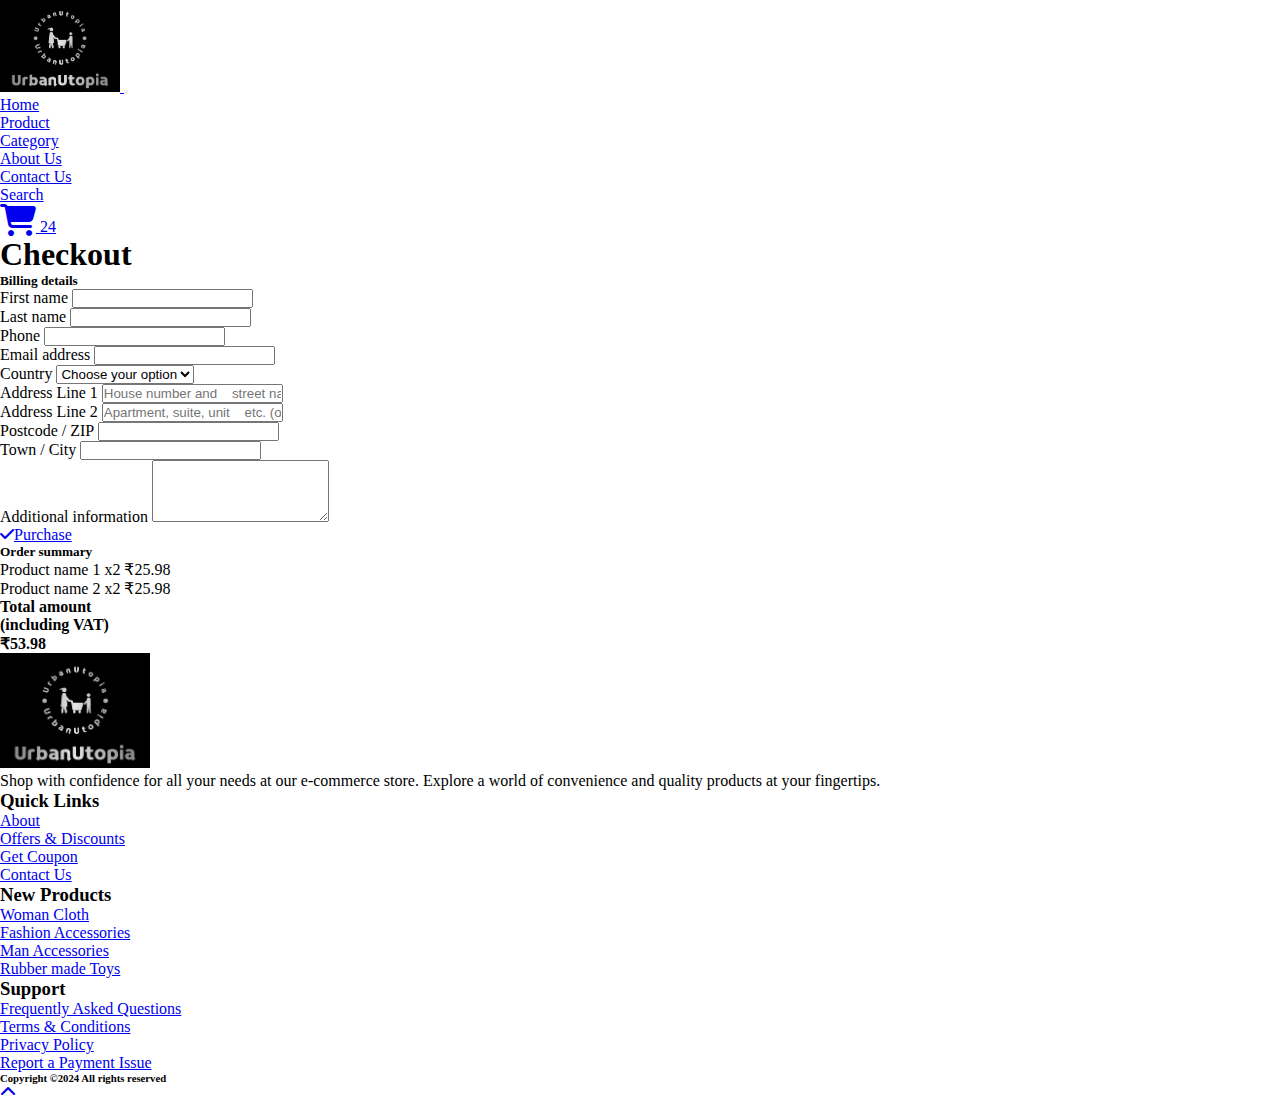
<file: checkout.html>
<!DOCTYPE html>
<html lang="en">
  <head>
    <meta charset="UTF-8" />
    <meta name="viewport" content="width=device-width, initial-scale=1.0" />
    <title>E-commerce Website</title>
    <!-- style.css For Custom Styling -->
    <link rel="stylesheet" href="assets/css/style.css" />
    <!-- fontawesome cdn For Icons -->
    <link
      rel="stylesheet"
      href="https://cdnjs.cloudflare.com/ajax/libs/font-awesome/6.5.2/css/all.min.css"
    />
    <link
      rel="stylesheet"
      href="https://cdnjs.cloudflare.com/ajax/libs/font-awesome/5.10.0/css/all.min.css"
      integrity="sha512-PgQMlq+nqFLV4ylk1gwUOgm6CtIIXkKwaIHp/PAIWHzig/lKZSEGKEys
 h0TCVbHJXCLN7WetD8TFecIky75ZfQ=="
      crossorigin="anonymous"
    />
    <link
      rel="stylesheet"
      href="https://cdn.jsdelivr.net/npm/bootstrap@4.5.3/dist/css/bootstrap.min.css"
      integrity="sha384-TX8t27EcRE3e/ihU7zmQxVncDAy5uIKz4rEkgIXeMed4M0jlfIDPvg6uqKI2xXr2"
      crossorigin="anonymous"
    />
    <!-- Bootstrap CSS -->

    <link
      rel="stylesheet"
      href="https://stackpath.bootstrapcdn.com/bootstrap/4.5.2/css/bootstrap.min.css"
      integrity="sha384-JcKb8q3iqJ61gNV9KGb8thSsNjpSL0n8PARn9HuZOnIxN0hoP+VmmDG
 MN5t9UJ0Z"
      crossorigin="anonymous"
    />
  </head>
  <body>
    <!-- ==============header menu section starts here============== -->
    <section class="header_menu" id="header_menu">
      <div class="container-fluid px-0 shadow">
        <nav class="navbar navbar-expand-lg navbar-light bg-light py-3">
          <a class="navbar-brand pl-5 pl-small-0" href="index.html">
            <img
              src="assets/images/logo.png"
              class="img img-fluid"
              width="120px"
              alt="logo"
            />
          </a>
          <button
            class="navbar-toggler"
            type="button"
            data-toggle="collapse"
            data-target="#navbarSupportedContent"
            aria-controls="navbarSupportedContent"
            aria-expanded="false"
            aria-label="Toggle navigation"
          >
            <span class="navbar-toggler-icon"></span>
          </button>
          <div class="collapse navbar-collapse" id="navbarSupportedContent">
            <ul class="navbar-nav mx-auto">
              <li class="nav-item active">
                <a class="nav-link" href="index.html"
                  >Home <span class="sr-only">(current)</span></a
                >
              </li>
              <li class="nav-item">
                <a class="nav-link" href="product_detail.html">Product</a>
              </li>
              <li class="nav-item">
                <a class="nav-link" href="category.html">Category</a>
              </li>
              <li class="nav-item">
                <a class="nav-link" href="about.html">About Us</a>
              </li>
              <li class="nav-item">
                <a class="nav-link" href="contact.html">Contact Us</a>
              </li>
            </ul>
            <div class="search mr-3">
              <a href="search.html" class="btn btn-sm btn-outline-primary">
                Search
              </a>
            </div>
            <div class="cart">
              <a href="cart.html">
                <i class="fas fa-shopping-cart fa-2x"></i>
                <span class="badge badge-pill badge-primary">24</span>
              </a>
            </div>
          </div>
        </nav>
      </div>
    </section>
    <!-- ==============header menu section ends here============== -->

    <!-- ==============Checkout starts here============== -->
    <section class="Checkout py-5 my-5" id="Checkout">
      <div class="container">
        <div class="section_title text-center mb-5">
          <h1 class="text-capitalize">Checkout</h1>
        </div>
        <div class="row">
          <!--Grid column-->
          <div class="col-lg-8">
            <!-- Card -->
            <div class="card bg_checkout_1 pb-5">
              <div class="card-body">
                <h5 class="mb-5">Billing details</h5>
                <!-- Grid row -->
                <div class="row">
                  <!-- Grid column -->
                  <div class="col-lg-6">
                    <!-- First name -->
                    <div class="form-group mb-0 mb-lg-4">
                      <label for="firstName">First name</label>
                      <input
                        type="text"
                        id="firstName"
                        class="form-control mb-0 mb-lg-2"
                      />
                    </div>
                  </div>
                  <!-- Grid column -->
                  <!-- Grid column -->
                  <div class="col-lg-6">
                    <!-- Last name -->
                    <div class="form-group md-outline">
                      <label for="lastName">Last name</label>
                      <input type="text" id="lastName" class="form-control" />
                    </div>
                  </div>
                  <!-- Grid column -->
                </div>
                <!-- Grid row -->
                <!-- Phone -->
                <div class="form-group">
                  <label for="form18">Phone</label>
                  <input type="number" id="form18" class="form-control" />
                </div>
                <!-- Email address -->
                <div class="form-group">
                  <label for="form19">Email address</label>
                  <input type="email" id="form19" class="form-control" />
                </div>
                <!-- Country -->
                <div class="d-flex flex-wrap">
                  <div class="w-100">
                    <label>Country</label>
                    <select class="custom-select form-group">
                      <option value="" selected>Choose your option</option>
                      <option value="1">Option 1</option>
                      <option value="2">Option 2</option>
                      <option value="3">Option 3</option>
                    </select>
                  </div>
                </div>
                <!-- Address Part 1 -->
                <div class="form-group">
                  <label for="form14">Address Line 1</label>
                  <input
                    type="text"
                    id="form14"
                    placeholder="House number and
    street name"
                    class="form-control"
                  />
                </div>
                <!-- Address Part 2 -->
                <div class="form-group">
                  <label for="form15">Address Line 2</label>
                  <input
                    type="text"
                    id="form15"
                    placeholder="Apartment, suite, unit
    etc. (optional)"
                    class="form-control"
                  />
                </div>
                <!-- Postcode / ZIP -->
                <div class="form-group">
                  <label for="form16">Postcode / ZIP</label>
                  <input type="text" id="form16" class="form-control" />
                </div>
                <!-- Town / City -->
                <div class="form-group">
                  <label for="form17">Town / City</label>
                  <input type="text" id="form17" class="form-control" />
                </div>
                <!-- Additional information -->
                <div class="form-group">
                  <label for="form76">Additional information</label>
                  <textarea
                    id="form76"
                    class="md-textarea form-control"
                    rows="4"
                  ></textarea>
                </div>
                <!-- <button class="btn btn-success"><i class="fa fa-check"></i>
    Purchase</button> -->
                <div class="text-center">
                  <a href="order_confirmation.html" class="btn btn-primary">
                    <i class="fa fa-check mr-2"></i>Purchase
                  </a>
                </div>
              </div>
            </div>
            <!-- Card -->
          </div>
          <!--Grid column-->
          <!--Grid column-->
          <div class="col-lg-4 bg_checkout_1 h-25 rounded">
            <!-- Card -->
            <div class="mb-3">
              <div class="pt-4">
                <h5 class="mb-3">Order summary</h5>
                <ul class="list-group list-group-flush">
                  <li
                    class="list-group-item d-flex justify-content-between align-items-center border-0 px-0 pb-2"
                  >
                    <span>Product name 1</span>
                    <span>x2</span>
                    <span>₹25.98</span>
                  </li>
                  <li
                    class="list-group-item d-flex justify-content-between align-items-center border-0 px-0 pb-2"
                  >
                    <span>Product name 2</span>
                    <span>x2</span>
                    <span>₹25.98</span>
                  </li>
                  <li
                    class="list-group-item d-flex justify-content-between align-items-center border-top px-0 mb-3"
                  >
                    <div>
                      <strong>Total amount</strong>
                      <strong>
                        <p class="mb-0">(including VAT)</p>
                      </strong>
                    </div>
                    <span><strong>₹53.98</strong></span>
                  </li>
                </ul>
              </div>
            </div>
            <!-- Card -->
          </div>
          <!--Grid column-->
        </div>
      </div>
    </section>
    <!-- ==============Checkout ends here============== -->

    <!-- ==============footer starts here============== -->
    <section class="footer_section pt-5 pb-2" id="footer_section">
      <footer>
        <div class="container-fluid">
          <div class="row">
            <div class="col-md-3 col-6 pl-5 pl-small-15">
              <div class="footer_title">
                <a href="index.html"
                  ><img
                    src="assets/images/logo.png"
                    width="150px"
                    class="img img-fluid"
                    alt="logo"
                /></a>
              </div>
              <div>
                Shop with confidence for all your needs at our e-commerce store.
                Explore a world of convenience and quality products at your
                fingertips.
              </div>
            </div>
            <div class="col-md-3 col-6">
              <div class="footer_title pt-3 mb-3">
                <h3>Quick Links</h3>
              </div>
              <div class="footer_links">
                <ul>
                  <li><a href="about.html">About</a></li>
                  <li><a href="index.html">Offers & Discounts</a></li>
                  <li><a href="index.html">Get Coupon</a></li>
                  <li><a href="contact.html">Contact Us</a></li>
                </ul>
              </div>
            </div>
            <div class="col-md-3 col-6">
              <div class="footer_title pt-3 mb-3">
                <h3>New Products</h3>
              </div>
              <div class="footer_links">
                <ul>
                  <li><a href="index.html">Woman Cloth</a></li>
                  <li><a href="index.html">Fashion Accessories</a></li>
                  <li><a href="index.html">Man Accessories</a></li>
                  <li><a href="index.html">Rubber made Toys</a></li>
                </ul>
              </div>
            </div>
            <div class="col-md-3 col-6">
              <div class="footer_title pt-3 mb-3">
                <h3>Support</h3>
              </div>
              <div class="footer_links">
                <ul>
                  <li><a href="index.html">Frequently Asked Questions</a></li>
                  <li><a href="index.html">Terms & Conditions</a></li>
                  <li><a href="index.html">Privacy Policy</a></li>
                  <li><a href="index.html">Report a Payment Issue</a></li>
                </ul>
              </div>
            </div>
          </div>
        </div>
        <div class="border-top">
          <h6 class="text-center mt-3">Copyright ©2024 All rights reserved</h6>
        </div>
      </footer>
    </section>
    <div class="backtop">
      <a
        id="button"
        href="#top"
        class="btn btn-lg btn-outline-danger"
        role="button"
      >
        <i class="fas fa-chevron-up text-dark"></i>
      </a>
    </div>
    <!-- ==============footer ends here============== -->

    <script
      src="https://code.jquery.com/jquery-3.5.1.slim.min.js"
      integrity="sha384-DfXdz2htPH0lsSSs5nCTpuj/zy4C+OGpamoFVy38MVBnE+IbbVYUew+OrCXaRkfj"
      crossorigin="anonymous"
    ></script>
    <script
      src="https://cdn.jsdelivr.net/npm/popper.js@1.16.1/dist/umd/popper.min.js"
      integrity="sha384-9/reFTGAW83EW2RDu2S0VKaIzap3H66lZH81PoYlFhbGU+6BZp6G7niu735Sk7lN"
      crossorigin="anonymous"
    ></script>
    <script
      src="https://cdn.jsdelivr.net/npm/bootstrap@4.5.3/dist/js/bootstrap.min.js"
      integrity="sha384-w1Q4orYjBQndcko6MimVbzY0tgp4pWB4lZ7lr30WKz0vr/aWKhXdBNmNb5D92v7s"
      crossorigin="anonymous"
    ></script>
  </body>
</html>
</file>
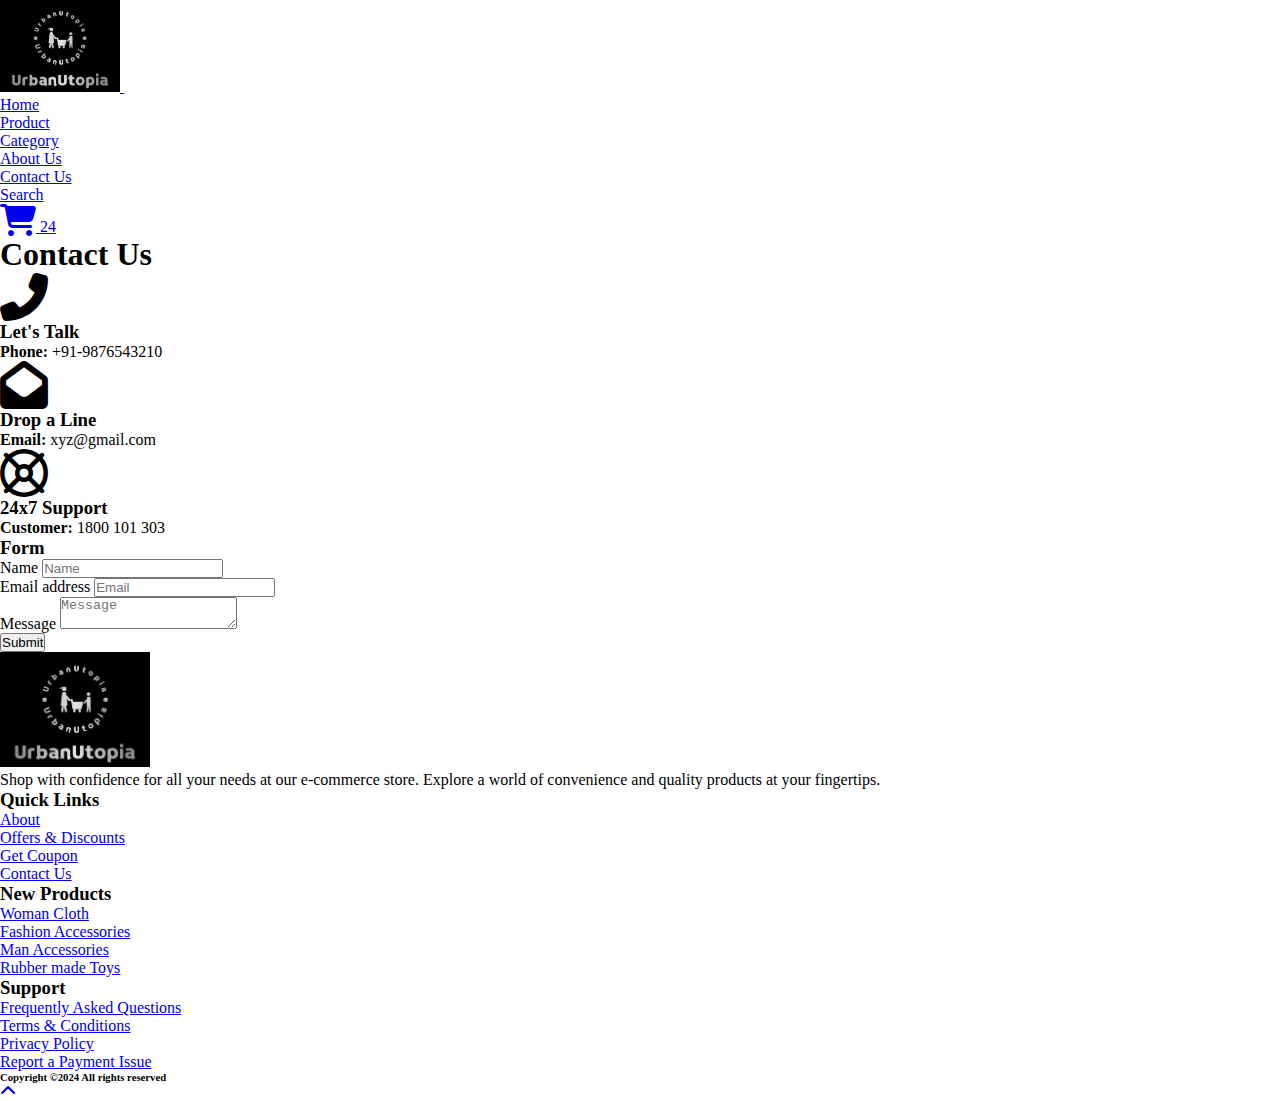
<file: contact.html>
<!DOCTYPE html>
<html lang="en">
  <head>
    <meta charset="UTF-8" />
    <meta name="viewport" content="width=device-width, initial-scale=1.0" />
    <title>E-commerce Website</title>
    <!-- style.css For Custom Styling -->
    <link rel="stylesheet" href="assets/css/style.css" />
    <!-- fontawesome cdn For Icons -->
    <link
      rel="stylesheet"
      href="https://cdnjs.cloudflare.com/ajax/libs/font-awesome/6.5.2/css/all.min.css"
    />
    <link
      rel="stylesheet"
      href="https://cdnjs.cloudflare.com/ajax/libs/font-awesome/5.10.0/css/all.min.css"
      integrity="sha512-PgQMlq+nqFLV4ylk1gwUOgm6CtIIXkKwaIHp/PAIWHzig/lKZSEGKEys
 h0TCVbHJXCLN7WetD8TFecIky75ZfQ=="
      crossorigin="anonymous"
    />
    <link
      rel="stylesheet"
      href="https://cdn.jsdelivr.net/npm/bootstrap@4.5.3/dist/css/bootstrap.min.css"
      integrity="sha384-TX8t27EcRE3e/ihU7zmQxVncDAy5uIKz4rEkgIXeMed4M0jlfIDPvg6uqKI2xXr2"
      crossorigin="anonymous"
    />
    <!-- Bootstrap CSS -->

    <link
      rel="stylesheet"
      href="https://stackpath.bootstrapcdn.com/bootstrap/4.5.2/css/bootstrap.min.css"
      integrity="sha384-JcKb8q3iqJ61gNV9KGb8thSsNjpSL0n8PARn9HuZOnIxN0hoP+VmmDG
 MN5t9UJ0Z"
      crossorigin="anonymous"
    />
  </head>
  <body>
    <!-- ==============header menu section starts here============== -->
    <section class="header_menu" id="header_menu">
      <div class="container-fluid px-0 shadow">
        <nav class="navbar navbar-expand-lg navbar-light bg-light py-3">
          <a class="navbar-brand pl-5 pl-small-0" href="index.html">
            <img
              src="assets/images/logo.png"
              class="img img-fluid"
              width="120px"
              alt="logo"
            />
          </a>
          <button
            class="navbar-toggler"
            type="button"
            data-toggle="collapse"
            data-target="#navbarSupportedContent"
            aria-controls="navbarSupportedContent"
            aria-expanded="false"
            aria-label="Toggle navigation"
          >
            <span class="navbar-toggler-icon"></span>
          </button>
          <div class="collapse navbar-collapse" id="navbarSupportedContent">
            <ul class="navbar-nav mx-auto">
              <li class="nav-item active">
                <a class="nav-link" href="index.html"
                  >Home <span class="sr-only">(current)</span></a
                >
              </li>
              <li class="nav-item">
                <a class="nav-link" href="product_detail.html">Product</a>
              </li>
              <li class="nav-item">
                <a class="nav-link" href="category.html">Category</a>
              </li>
              <li class="nav-item">
                <a class="nav-link" href="about.html">About Us</a>
              </li>
              <li class="nav-item">
                <a class="nav-link" href="contact.html">Contact Us</a>
              </li>
            </ul>
            <div class="search mr-3">
              <a href="search.html" class="btn btn-sm btn-outline-primary">
                Search
              </a>
            </div>
            <div class="cart">
              <a href="cart.html">
                <i class="fas fa-shopping-cart fa-2x"></i>
                <span class="badge badge-pill badge-primary">24</span>
              </a>
            </div>
          </div>
        </nav>
      </div>
    </section>
    <!-- ==============header menu section ends here============== -->

    <!-- ==============contact starts here============== -->
    <section class="contact py-5 my-5" id="contact">
      <div class="container">
        <div class="section_title text-center mb-5">
          <h1 class="text-capitalize">Contact Us</h1>
        </div>
        <div class="row mb-5">
          <div class="col-md-4 col-12">
            <div class="border border-success rounded shadow text-center p-3">
              <div class="mb-4">
                <i class="fas fa-phone-alt fa-3x"></i>
              </div>
              <div>
                <h3>Let's Talk</h3>
                <p><b>Phone:</b> +91-9876543210</p>
              </div>
            </div>
          </div>
          <div class="col-md-4 col-12">
            <div class="border border-success rounded shadow text-center p-3">
              <div class="mb-4">
                <i class="fas fa-envelope-open fa-3x"></i>
              </div>
              <div>
                <h3>Drop a Line</h3>
                <p><b>Email:</b> xyz@gmail.com</p>
              </div>
            </div>
          </div>
          <div class="col-md-4 col-12">
            <div class="border border-success rounded shadow text-center p-3">
              <div class="mb-4">
                <i class="far fa-life-ring fa-3x"></i>
              </div>
              <div>
                <h3>24x7 Support</h3>
                <p><b>Customer:</b> 1800 101 303</p>
              </div>
            </div>
          </div>
        </div>
        <div class="row">
          <div class="col-md-8 col-10 mx-auto mb-3 my-5 py-5 border shadow">
            <h3 class="text-center mb-3">Form</h3>
            <form action="contact.html" method="POST" id="form">
              <div class="form-group">
                <label>Name</label>
                <input
                  name="name"
                  id="name"
                  type="text"
                  placeholder="Name"
                  class="form-control"
                />
              </div>
              <div class="form-group">
                <label>Email address</label>
                <input
                  name="email"
                  id="email"
                  type="email"
                  placeholder="Email"
                  class="form-control"
                />
              </div>
              <div class="form-group">
                <label>Message</label>
                <textarea
                  name="msg"
                  id="msg"
                  class="form-control"
                  placeholder="Message"
                ></textarea>
              </div>
              <button type="submit" class="btn btn-primary btn-block">
                Submit
              </button>
            </form>
          </div>
        </div>
      </div>
    </section>
    <!-- ==============contact ends here============== -->

    <!-- ==============footer starts here============== -->
    <section class="footer_section pt-5 pb-2" id="footer_section">
      <footer>
        <div class="container-fluid">
          <div class="row">
            <div class="col-md-3 col-6 pl-5 pl-small-15">
              <div class="footer_title">
                <a href="index.html"
                  ><img
                    src="assets/images/logo.png"
                    width="150px"
                    class="img img-fluid"
                    alt="logo"
                /></a>
              </div>
              <div>
                Shop with confidence for all your needs at our e-commerce store.
                Explore a world of convenience and quality products at your
                fingertips.
              </div>
            </div>
            <div class="col-md-3 col-6">
              <div class="footer_title pt-3 mb-3">
                <h3>Quick Links</h3>
              </div>
              <div class="footer_links">
                <ul>
                  <li><a href="about.html">About</a></li>
                  <li><a href="index.html">Offers & Discounts</a></li>
                  <li><a href="index.html">Get Coupon</a></li>
                  <li><a href="contact.html">Contact Us</a></li>
                </ul>
              </div>
            </div>
            <div class="col-md-3 col-6">
              <div class="footer_title pt-3 mb-3">
                <h3>New Products</h3>
              </div>
              <div class="footer_links">
                <ul>
                  <li><a href="index.html">Woman Cloth</a></li>
                  <li><a href="index.html">Fashion Accessories</a></li>
                  <li><a href="index.html">Man Accessories</a></li>
                  <li><a href="index.html">Rubber made Toys</a></li>
                </ul>
              </div>
            </div>
            <div class="col-md-3 col-6">
              <div class="footer_title pt-3 mb-3">
                <h3>Support</h3>
              </div>
              <div class="footer_links">
                <ul>
                  <li><a href="index.html">Frequently Asked Questions</a></li>
                  <li><a href="index.html">Terms & Conditions</a></li>
                  <li><a href="index.html">Privacy Policy</a></li>
                  <li><a href="index.html">Report a Payment Issue</a></li>
                </ul>
              </div>
            </div>
          </div>
        </div>
        <div class="border-top">
          <h6 class="text-center mt-3">Copyright ©2024 All rights reserved</h6>
        </div>
      </footer>
    </section>
    <div class="backtop">
      <a
        id="button"
        href="#top"
        class="btn btn-lg btn-outline-danger"
        role="button"
      >
        <i class="fas fa-chevron-up text-dark"></i>
      </a>
    </div>
    <!-- ==============footer ends here============== -->

    <script
      src="https://code.jquery.com/jquery-3.5.1.slim.min.js"
      integrity="sha384-DfXdz2htPH0lsSSs5nCTpuj/zy4C+OGpamoFVy38MVBnE+IbbVYUew+OrCXaRkfj"
      crossorigin="anonymous"
    ></script>
    <script
      src="https://cdn.jsdelivr.net/npm/popper.js@1.16.1/dist/umd/popper.min.js"
      integrity="sha384-9/reFTGAW83EW2RDu2S0VKaIzap3H66lZH81PoYlFhbGU+6BZp6G7niu735Sk7lN"
      crossorigin="anonymous"
    ></script>
    <script
      src="https://cdn.jsdelivr.net/npm/bootstrap@4.5.3/dist/js/bootstrap.min.js"
      integrity="sha384-w1Q4orYjBQndcko6MimVbzY0tgp4pWB4lZ7lr30WKz0vr/aWKhXdBNmNb5D92v7s"
      crossorigin="anonymous"
    ></script>
  </body>
</html>
</file>
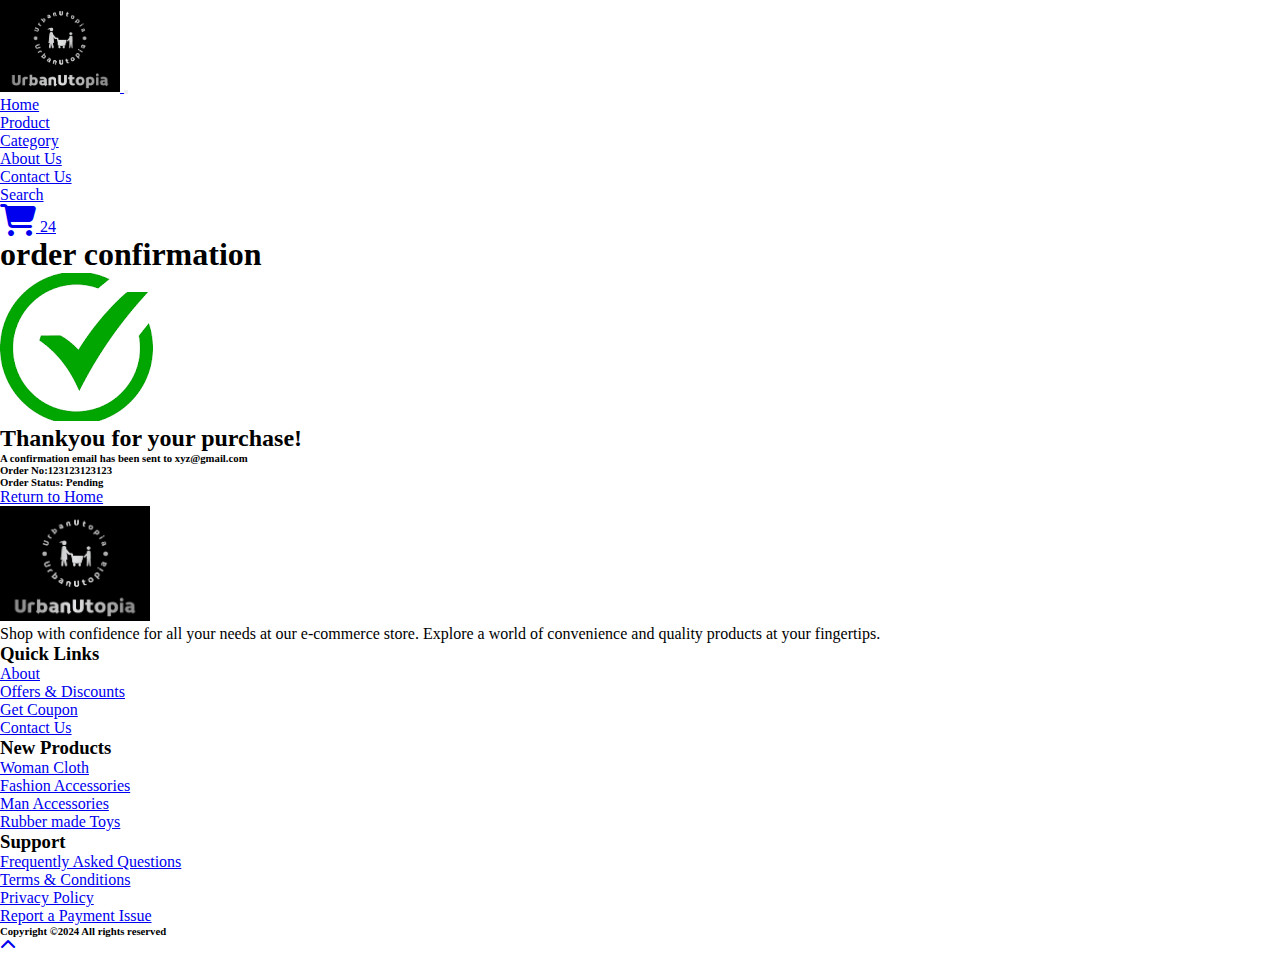
<file: order_confirmation.html>
<!DOCTYPE html>
<html lang="en">
  <head>
    <meta charset="UTF-8" />
    <meta name="viewport" content="width=device-width, initial-scale=1.0" />
    <title>E-commerce Website</title>
    <!-- style.css For Custom Styling -->
    <link rel="stylesheet" href="assets/css/style.css" />
    <!-- fontawesome cdn For Icons -->
    <link
      rel="stylesheet"
      href="https://cdnjs.cloudflare.com/ajax/libs/font-awesome/6.5.2/css/all.min.css"
    />
    <link
      rel="stylesheet"
      href="https://cdnjs.cloudflare.com/ajax/libs/font-awesome/5.10.0/css/all.min.css"
      integrity="sha512-PgQMlq+nqFLV4ylk1gwUOgm6CtIIXkKwaIHp/PAIWHzig/lKZSEGKEys
 h0TCVbHJXCLN7WetD8TFecIky75ZfQ=="
      crossorigin="anonymous"
    />
    <link
      rel="stylesheet"
      href="https://cdn.jsdelivr.net/npm/bootstrap@4.5.3/dist/css/bootstrap.min.css"
      integrity="sha384-TX8t27EcRE3e/ihU7zmQxVncDAy5uIKz4rEkgIXeMed4M0jlfIDPvg6uqKI2xXr2"
      crossorigin="anonymous"
    />
    <!-- Bootstrap CSS -->

    <link
      rel="stylesheet"
      href="https://stackpath.bootstrapcdn.com/bootstrap/4.5.2/css/bootstrap.min.css"
      integrity="sha384-JcKb8q3iqJ61gNV9KGb8thSsNjpSL0n8PARn9HuZOnIxN0hoP+VmmDG
 MN5t9UJ0Z"
      crossorigin="anonymous"
    />
  </head>
  <body>
    <!-- ==============header menu section starts here============== -->
    <section class="header_menu" id="header_menu">
      <div class="container-fluid px-0 shadow">
        <nav class="navbar navbar-expand-lg navbar-light bg-light py-3">
          <a class="navbar-brand pl-5 pl-small-0" href="index.html">
            <img
              src="assets/images/logo.png"
              class="img img-fluid"
              width="120px"
              alt="logo"
            />
          </a>
          <button
            class="navbar-toggler"
            type="button"
            data-toggle="collapse"
            data-target="#navbarSupportedContent"
            aria-controls="navbarSupportedContent"
            aria-expanded="false"
            aria-label="Toggle navigation"
          >
            <span class="navbar-toggler-icon"></span>
          </button>
          <div class="collapse navbar-collapse" id="navbarSupportedContent">
            <ul class="navbar-nav mx-auto">
              <li class="nav-item active">
                <a class="nav-link" href="index.html"
                  >Home <span class="sr-only">(current)</span></a
                >
              </li>
              <li class="nav-item">
                <a class="nav-link" href="product_detail.html">Product</a>
              </li>
              <li class="nav-item">
                <a class="nav-link" href="category.html">Category</a>
              </li>
              <li class="nav-item">
                <a class="nav-link" href="about.html">About Us</a>
              </li>
              <li class="nav-item">
                <a class="nav-link" href="contact.html">Contact Us</a>
              </li>
            </ul>
            <div class="search mr-3">
              <a href="search.html" class="btn btn-sm btn-outline-primary">
                Search
              </a>
            </div>
            <div class="cart">
              <a href="cart.html">
                <i class="fas fa-shopping-cart fa-2x"></i>
                <span class="badge badge-pill badge-primary">24</span>
              </a>
            </div>
          </div>
        </nav>
      </div>
    </section>
    <!-- ==============header menu section ends here============== -->

    <!-- ==============order_confirmation starts here============== -->
    <section class="order_confirmation py-5 my-5" id="order_confirmation">
      <div class="container">
        <div class="section_title text-center mb-5">
          <h1 class="text-capitalize">order confirmation</h1>
        </div>
        <div class="row">
          <div class="col-md-6 mx-auto text-center">
            <div>
              <img
                src="assets/images/success_tick.png"
                class="img img-fluid"
                alt="image"
              />
            </div>
            <div>
              <h2>Thankyou for your purchase!</h2>
              <h6>
                A confirmation email has been sent to <b>xyz@gmail.com</b>
              </h6>
              <h6>
                <span class="mr-2">Order No:</span
                ><span><b>123123123123</b></span>
              </h6>
              <h6>
                <span class="mr-2">Order Status:</span>
                <span>
                  <b>
                    <span class="badge badge-danger">Pending</span>
                  </b>
                </span>
              </h6>
              <a href="index.html" class="btn btn-primary btn-lg mt-5"
                >Return to Home</a
              >
            </div>
          </div>
        </div>
      </div>
    </section>
    <!-- ==============order confirmation ends here============== -->

    <!-- ==============footer starts here============== -->
    <section class="footer_section pt-5 pb-2" id="footer_section">
      <footer>
        <div class="container-fluid">
          <div class="row">
            <div class="col-md-3 col-6 pl-5 pl-small-15">
              <div class="footer_title">
                <a href="index.html"
                  ><img
                    src="assets/images/logo.png"
                    width="150px"
                    class="img img-fluid"
                    alt="logo"
                /></a>
              </div>
              <div>
                Shop with confidence for all your needs at our e-commerce store.
                Explore a world of convenience and quality products at your
                fingertips.
              </div>
            </div>
            <div class="col-md-3 col-6">
              <div class="footer_title pt-3 mb-3">
                <h3>Quick Links</h3>
              </div>
              <div class="footer_links">
                <ul>
                  <li><a href="about.html">About</a></li>
                  <li><a href="index.html">Offers & Discounts</a></li>
                  <li><a href="index.html">Get Coupon</a></li>
                  <li><a href="contact.html">Contact Us</a></li>
                </ul>
              </div>
            </div>
            <div class="col-md-3 col-6">
              <div class="footer_title pt-3 mb-3">
                <h3>New Products</h3>
              </div>
              <div class="footer_links">
                <ul>
                  <li><a href="index.html">Woman Cloth</a></li>
                  <li><a href="index.html">Fashion Accessories</a></li>
                  <li><a href="index.html">Man Accessories</a></li>
                  <li><a href="index.html">Rubber made Toys</a></li>
                </ul>
              </div>
            </div>
            <div class="col-md-3 col-6">
              <div class="footer_title pt-3 mb-3">
                <h3>Support</h3>
              </div>
              <div class="footer_links">
                <ul>
                  <li><a href="index.html">Frequently Asked Questions</a></li>
                  <li><a href="index.html">Terms & Conditions</a></li>
                  <li><a href="index.html">Privacy Policy</a></li>
                  <li><a href="index.html">Report a Payment Issue</a></li>
                </ul>
              </div>
            </div>
          </div>
        </div>
        <div class="border-top">
          <h6 class="text-center mt-3">Copyright ©2024 All rights reserved</h6>
        </div>
      </footer>
    </section>
    <div class="backtop">
      <a
        id="button"
        href="#top"
        class="btn btn-lg btn-outline-danger"
        role="button"
      >
        <i class="fas fa-chevron-up text-dark"></i>
      </a>
    </div>
    <!-- ==============footer ends here============== -->

    <script
      src="https://code.jquery.com/jquery-3.5.1.slim.min.js"
      integrity="sha384-DfXdz2htPH0lsSSs5nCTpuj/zy4C+OGpamoFVy38MVBnE+IbbVYUew+OrCXaRkfj"
      crossorigin="anonymous"
    ></script>
    <script
      src="https://cdn.jsdelivr.net/npm/popper.js@1.16.1/dist/umd/popper.min.js"
      integrity="sha384-9/reFTGAW83EW2RDu2S0VKaIzap3H66lZH81PoYlFhbGU+6BZp6G7niu735Sk7lN"
      crossorigin="anonymous"
    ></script>
    <script
      src="https://cdn.jsdelivr.net/npm/bootstrap@4.5.3/dist/js/bootstrap.min.js"
      integrity="sha384-w1Q4orYjBQndcko6MimVbzY0tgp4pWB4lZ7lr30WKz0vr/aWKhXdBNmNb5D92v7s"
      crossorigin="anonymous"
    ></script>
  </body>
</html>
</file>
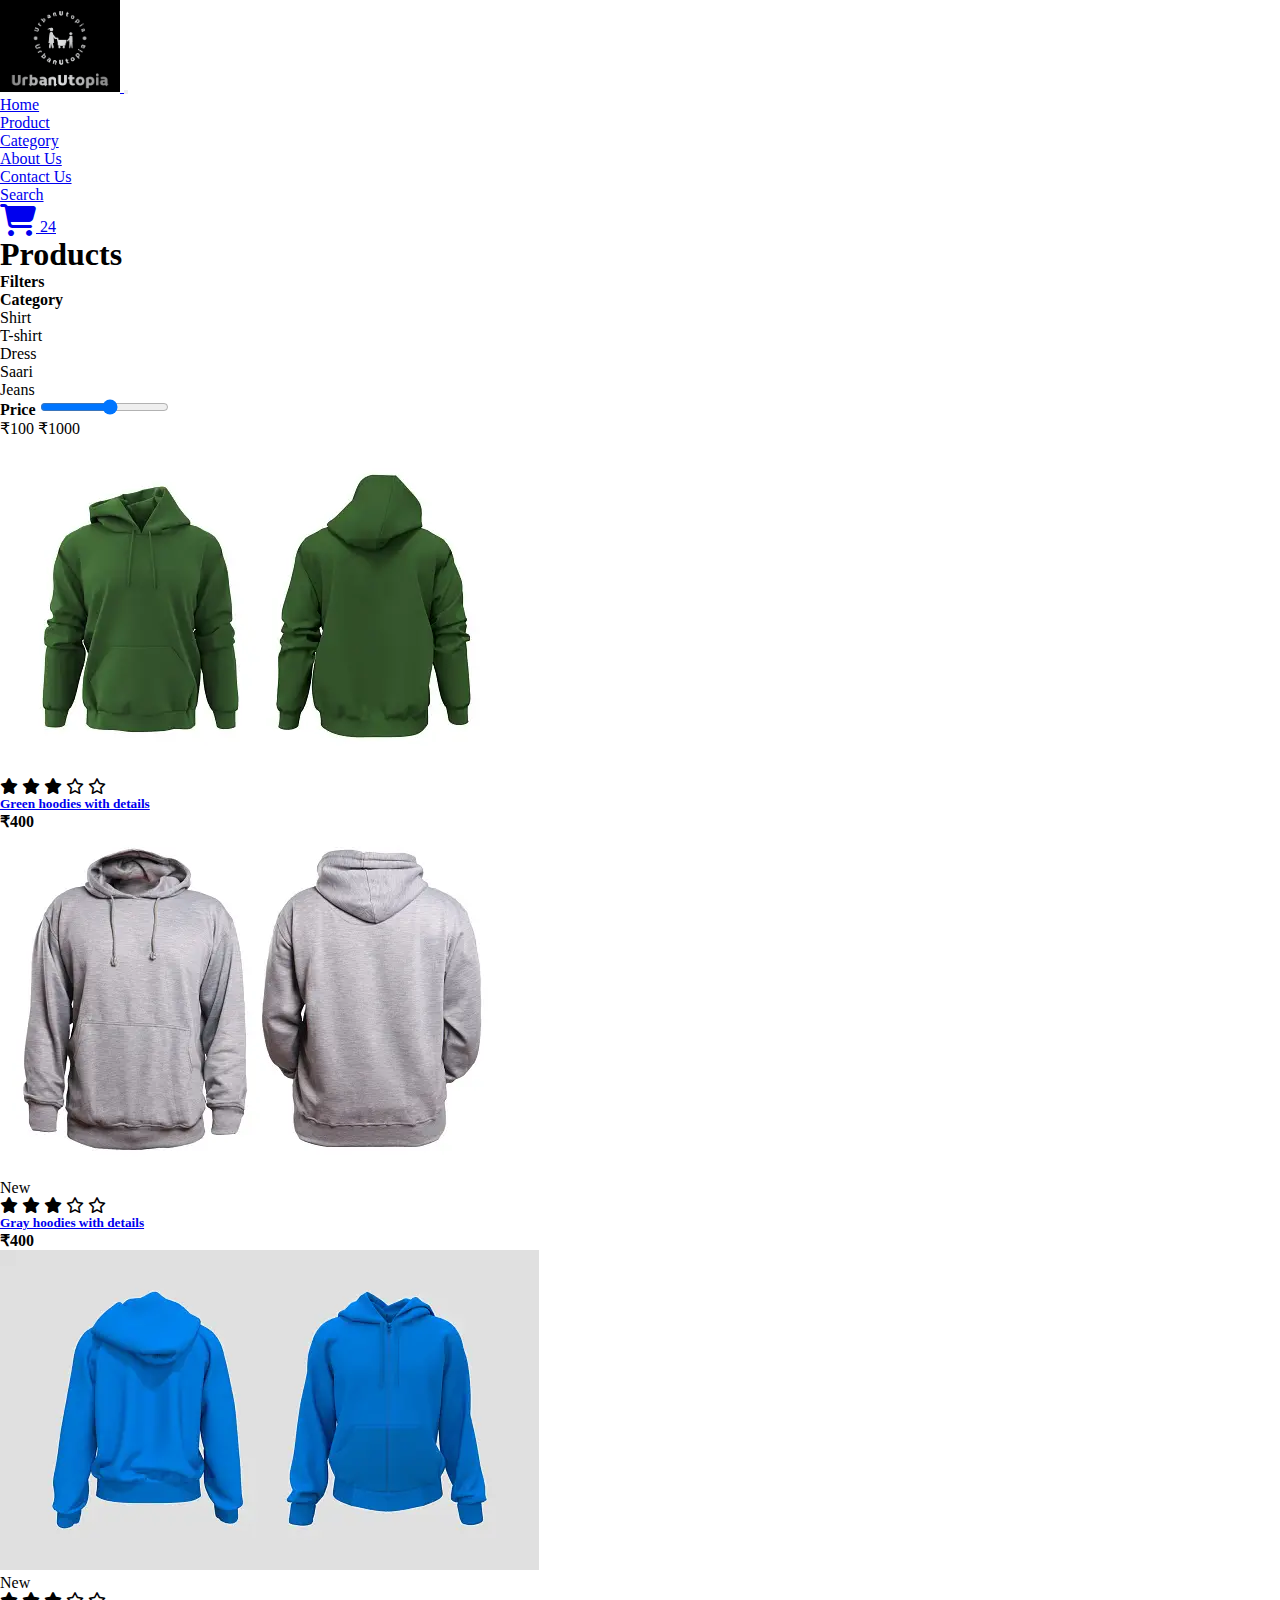
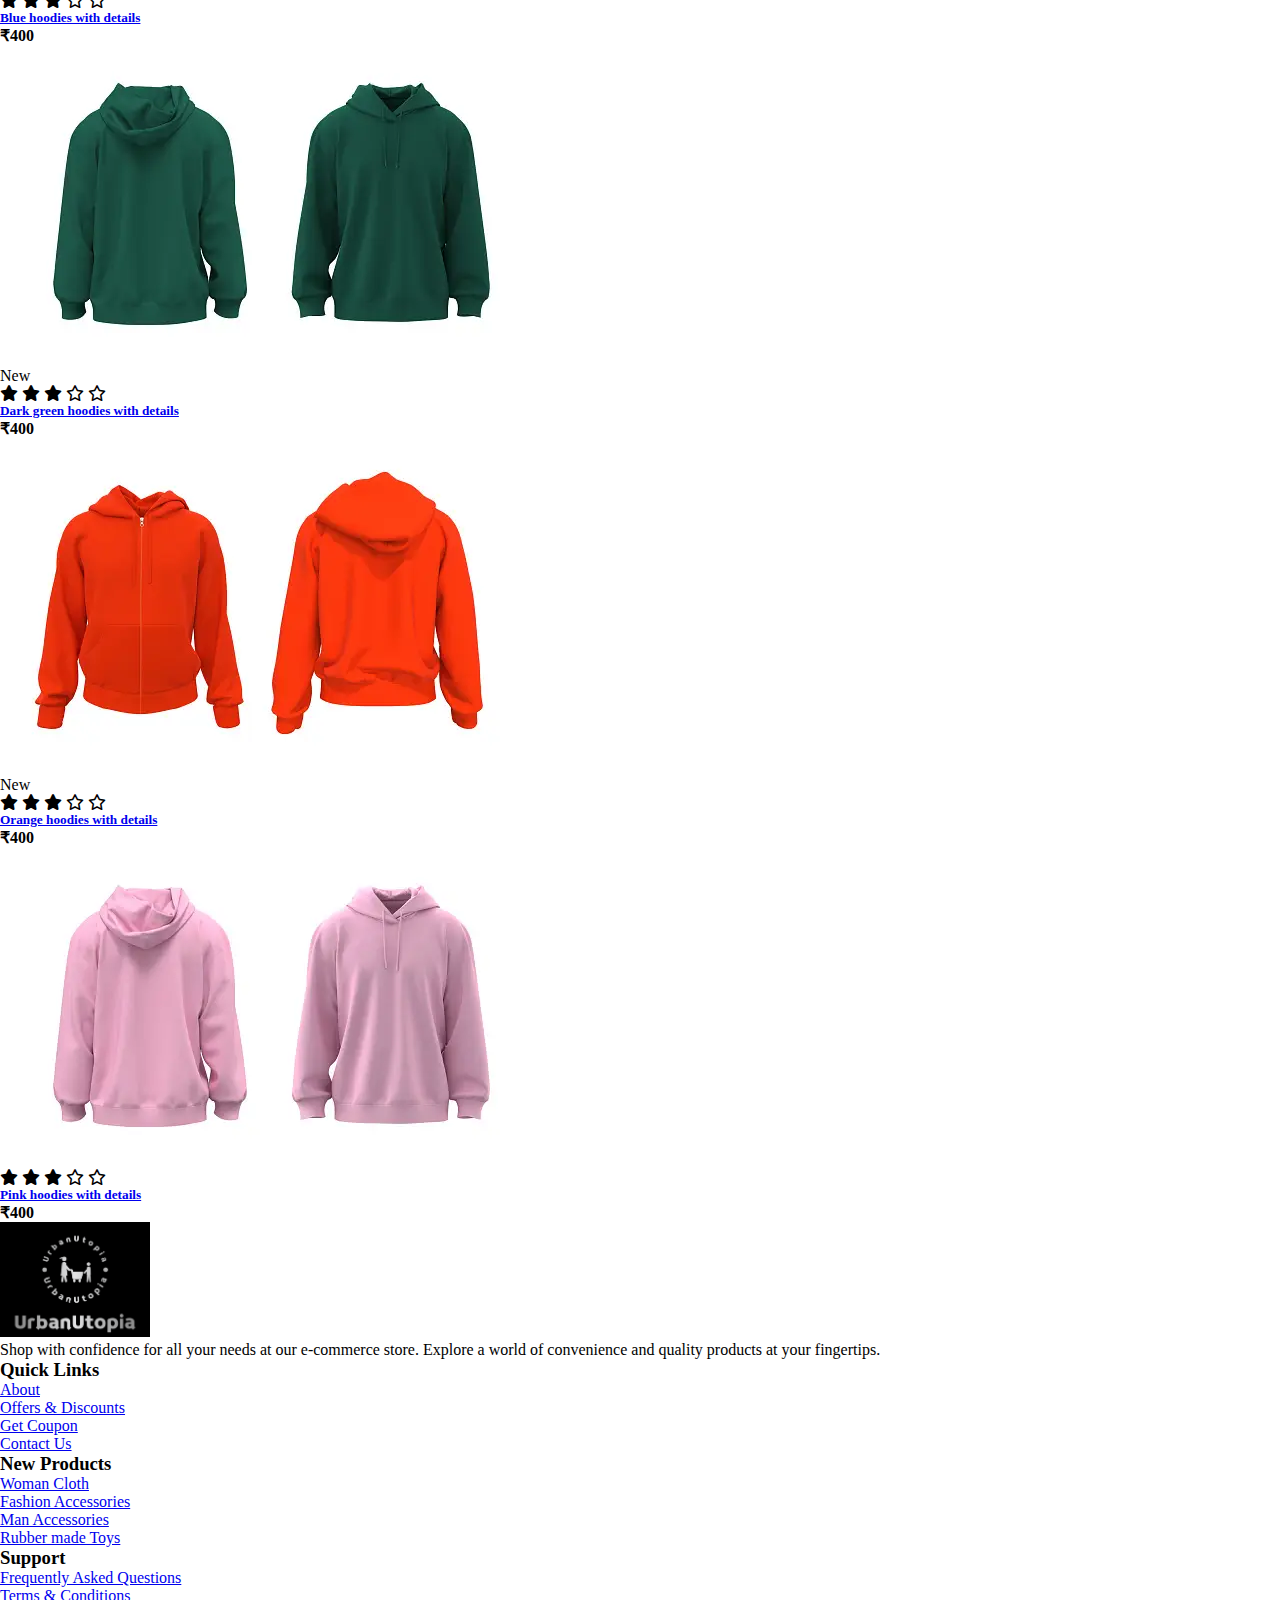
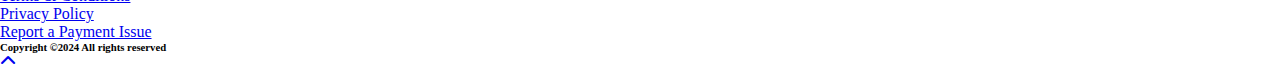
<file: product_detail.html>
<!DOCTYPE html>
<html lang="en">
<head>
    <meta charset="UTF-8">
    <meta name="viewport" content="width=device-width, initial-scale=1.0">
    <title>E-commerce Website</title>
    <link rel="stylesheet" href="assets/css/style.css" />
    <!-- fontawesome cdn For Icons -->
    <link rel="stylesheet" href="https://cdnjs.cloudflare.com/ajax/libs/font-awesome/6.5.2/css/all.min.css">
    <link
      rel="stylesheet"
      href="https://cdnjs.cloudflare.com/ajax/libs/font-awesome/5.10.0/css/all.min.css"
      integrity="sha512-PgQMlq+nqFLV4ylk1gwUOgm6CtIIXkKwaIHp/PAIWHzig/lKZSEGKEys
h0TCVbHJXCLN7WetD8TFecIky75ZfQ=="
      crossorigin="anonymous"
    />
    <link
      rel="stylesheet"
      href="https://cdn.jsdelivr.net/npm/bootstrap@4.5.3/dist/css/bootstrap.min.css"
      integrity="sha384-TX8t27EcRE3e/ihU7zmQxVncDAy5uIKz4rEkgIXeMed4M0jlfIDPvg6uqKI2xXr2"
      crossorigin="anonymous"
    />
    <!-- Bootstrap CSS -->

    <link
      rel="stylesheet"
      href="https://stackpath.bootstrapcdn.com/bootstrap/4.5.2/css/bootstrap.min.css"
      integrity="sha384-JcKb8q3iqJ61gNV9KGb8thSsNjpSL0n8PARn9HuZOnIxN0hoP+VmmDG
MN5t9UJ0Z"
      crossorigin="anonymous"
    />
</head>
<body>
        <!-- ==============header menu section starts here============== -->
        <section class="header_menu" id="header_menu">
            <div class="container-fluid px-0 shadow">
              <nav class="navbar navbar-expand-lg navbar-light bg-light py-3">
                <a class="navbar-brand pl-5 pl-small-0" href="index.html">
                  <img
                    src="assets/images/logo.png"
                    class="img img-fluid"
                    width="120px"
                    alt="logo"
                  />
                </a>
                <button
                  class="navbar-toggler"
                  type="button"
                  data-toggle="collapse"
                  data-target="#navbarSupportedContent"
                  aria-controls="navbarSupportedContent"
                  aria-expanded="false"
                  aria-label="Toggle navigation"
                >
                  <span class="navbar-toggler-icon"></span>
                </button>
                <div class="collapse navbar-collapse" id="navbarSupportedContent">
                  <ul class="navbar-nav mx-auto">
                    <li class="nav-item active">
                      <a class="nav-link" href="index.html"
                        >Home <span class="sr-only">(current)</span></a
                      >
                    </li>
                    <li class="nav-item">
                      <a class="nav-link" href="product_detail.html">Product</a>
                    </li>
                    <li class="nav-item">
                      <a class="nav-link" href="category.html">Category</a>
                    </li>
                    <li class="nav-item">
                      <a class="nav-link" href="about.html">About Us</a>
                    </li>
                    <li class="nav-item">
                      <a class="nav-link" href="contact.html">Contact Us</a>
                    </li>
                  </ul>
                  <div class="search mr-3">
                    <a href="search.html" class="btn btn-sm btn-outline-primary">
                      Search
                    </a>
                  </div>
                  <div class="cart">
                    <a href="cart.html">
                      <i class="fas fa-shopping-cart fa-2x"></i>
                      <span class="badge badge-pill badge-primary">24</span>
                    </a>
                  </div>
                </div>
              </nav>
            </div>
          </section>
          <!-- ==============header menu section ends here============== -->

          <section class="products py-5 my-5" id="products">
            <div class="container ">
            <div class="section_title text-center mb-5">
            <h1 class="text-capitalize">Products</h1>
            </div>
            <div class="row">
            <div class="col-md-3 border-right mb-small-5">
            <h4 class="mb-5 border-bottom">Filters</h4>
            <div class="mb-5">
            <label><b>Category</b></label>
            <ul class="list-group">
            <li class="list-group-item">Shirt</li>
            <li class="list-group-item">T-shirt</li>
            <li class="list-group-item">Dress</li>
            <li class="list-group-item">Saari</li>
            <li class="list-group-item">Jeans</li>
            </ul>
            </div>
            <div>
            <form>
            <div class="form-group">
            <label><b>Price</b></label>
            <input type="range" min="100" max="1000" step="100"
            class="form-control-range">
            </div>
            </form>
            <div class="d-flex justify-content-between">
            <label>₹100</label>
            <label>₹1000</label>
            </div>
            </div>
            </div>
            <div class="col-md-9">
            <div class="row mb-5">
            <div class="col-md-4 col-12">
            <div class="single_product shadow text-center p-1">
            <div class="product_img">
            <a href="product_view.html"><img
            src="assets/images/product1.webp" class="img img-fluid"
            alt=""></a>
            </div>
            <div class="product-caption my-3">
            <div class="product-ratting">
            <i class="fas fa-star"></i>
            <i class="fas fa-star"></i>
            <i class="fas fa-star"></i>
            <i class="far fa-star"></i>
            <i class="far fa-star"></i>
            </div>
            <h5><a href="product_view.html">Green hoodies with
            details</a></h5>
            <div class="price">
            <b><span class="mr-1">₹</span><span>400</span></b>
            </div>
            </div>
            </div>
            </div>
            <div class="col-md-4 col-12">
            <div class="single_product shadow text-center p-1 mt-small-5
            mb-small-5">
            <div class="product_img">
            <a href="product_view.html"><img
            src="assets/images/product2.webp" class="img img-fluid"
            alt=""></a>
            <div class="new_product">
            <span class="badge py-2 px-3 badge-pill
            badge-danger">New</span>
            </div>
            </div>
            <div class="product-caption my-3">
            <div class="product-ratting">
            <i class="fas fa-star"></i>
            <i class="fas fa-star"></i>
            <i class="fas fa-star"></i>
            <i class="far fa-star"></i>
            <i class="far fa-star"></i>
            </div>
            <h5><a href="product_view.html">Gray hoodies with
            details</a></h5>
            <div class="price">
            <b><span class="mr-1">₹</span><span>400</span></b>
            </div>
            </div>
            </div>
            </div>
            <div class="col-md-4 col-12">
            <div class="single_product shadow text-center p-1">
            <div class="product_img">
            <a href="product_view.html"><img
            src="assets/images/product3.webp" class="img img-fluid"
            alt=""></a>
            <div class="new_product">
            <span class="badge py-2 px-3 badge-pill
            badge-danger">New</span>
            </div>
            </div>
            <div class="product-caption my-3">
            <div class="product-ratting">
            <i class="fas fa-star"></i>
            <i class="fas fa-star"></i>
            <i class="fas fa-star"></i>
            <i class="far fa-star"></i>
            <i class="far fa-star"></i>
            </div>
            <h5><a href="product_view.html">Blue hoodies with
            details</a></h5>
            <div class="price">
            <b><span class="mr-1">₹</span><span>400</span></b>
            </div>
            </div>
            </div>
            </div>
            </div>
            <div class="row">
            <div class="col-md-4 col-12">
            <div class="single_product shadow text-center p-1">
            <div class="product_img">
            <a href="product_view.html"><img
            src="assets/images/product4.webp" class="img img-fluid"
            alt=""></a>
            <div class="new_product">
            <span class="badge py-2 px-3 badge-pill
            badge-danger">New</span>
            </div>
            </div>
            <div class="product-caption my-3">
            <div class="product-ratting">
            <i class="fas fa-star"></i>
            <i class="fas fa-star"></i>
            <i class="fas fa-star"></i>
            <i class="far fa-star"></i>
            <i class="far fa-star"></i>
            </div>
            <h5><a href="product_view.html">Dark green hoodies with
            details</a></h5>
            <div class="price">
            <b><span class="mr-1">₹</span><span>400</span></b>
            </div>
            </div>
            </div>
            </div>
            <div class="col-md-4 col-12">
            <div class="single_product shadow text-center p-1 mt-small-5
            mb-small-5">
            <div class="product_img">
            <a href="product_view.html"><img
            src="assets/images/product5.webp" class="img img-fluid"
            alt=""></a>
            <div class="new_product">
            <span class="badge py-2 px-3 badge-pill
            badge-danger">New</span>
            </div>
            </div>
            <div class="product-caption my-3">
            <div class="product-ratting">
            <i class="fas fa-star"></i>
            <i class="fas fa-star"></i>
            <i class="fas fa-star"></i>
            <i class="far fa-star"></i>
            <i class="far fa-star"></i>
            </div>
            <h5><a href="product_view.html">Orange hoodies with
            details</a></h5>
            <div class="price">
            <b><span class="mr-1">₹</span><span>400</span></b>
            </div>
            </div>
            </div>
            </div>
            <div class="col-md-4 col-12">
            <div class="single_product shadow text-center p-1">
            <div class="product_img">
            <a href="product_view.html"><img
            src="assets/images/product6.webp" class="img img-fluid"
            alt=""></a>
            </div>
            <div class="product-caption my-3">
            <div class="product-ratting">
            <i class="fas fa-star"></i>
            <i class="fas fa-star"></i>
            <i class="fas fa-star"></i>
            <i class="far fa-star"></i>
            <i class="far fa-star"></i>
            </div>
            <h5><a href="product_view.html">Pink hoodies with
            details</a></h5>
            <div class="price">
            <b><span class="mr-1">₹</span><span>400</span></b>
            </div>
            </div>
            </div>
            </div>
            </div>
            </div>
            </div>
            </div>
            </section>
            <!-- ==============product ends here============== -->

             <!-- ==============footer starts here============== -->
     <section class="footer_section pt-5 pb-2" id="footer_section">
      <footer>
        <div class="container-fluid">
          <div class="row">
            <div class="col-md-3 col-6 pl-5 pl-small-15">
              <div class="footer_title">
                <a href="index.html"
                  ><img
                    src="assets/images/logo.png"
                    width="150px"
                    class="img img-fluid"
                    alt="logo"
                /></a>
              </div>
              <div>
                Shop with confidence for all your needs at our e-commerce store.
                Explore a world of convenience and quality products at your
                fingertips.
              </div>
            </div>
            <div class="col-md-3 col-6">
              <div class="footer_title pt-3 mb-3">
                <h3>Quick Links</h3>
              </div>
              <div class="footer_links">
                <ul>
                  <li><a href="about.html">About</a></li>
                  <li><a href="index.html">Offers & Discounts</a></li>
                  <li><a href="index.html">Get Coupon</a></li>
                  <li><a href="contact.html">Contact Us</a></li>
                </ul>
              </div>
            </div>
            <div class="col-md-3 col-6">
              <div class="footer_title pt-3 mb-3">
                <h3>New Products</h3>
              </div>
              <div class="footer_links">
                <ul>
                  <li><a href="index.html">Woman Cloth</a></li>
                  <li><a href="index.html">Fashion Accessories</a></li>
                  <li><a href="index.html">Man Accessories</a></li>
                  <li><a href="index.html">Rubber made Toys</a></li>
                </ul>
              </div>
            </div>
            <div class="col-md-3 col-6">
              <div class="footer_title pt-3 mb-3">
                <h3>Support</h3>
              </div>
              <div class="footer_links">
                <ul>
                  <li><a href="index.html">Frequently Asked Questions</a></li>
                  <li><a href="index.html">Terms & Conditions</a></li>
                  <li><a href="index.html">Privacy Policy</a></li>
                  <li><a href="index.html">Report a Payment Issue</a></li>
                </ul>
              </div>
            </div>
          </div>
        </div>
        <div class="border-top">
          <h6 class="text-center mt-3">Copyright ©2024 All rights reserved</h6>
        </div>
      </footer>
    </section>
    <div class="backtop">
      <a
        id="button"
        href="#top"
        class="btn btn-lg btn-outline-danger"
        role="button"
      >
        <i class="fas fa-chevron-up text-dark"></i>
      </a>
    </div>
    <!-- ==============footer ends here============== -->

            <script
            src="https://code.jquery.com/jquery-3.5.1.slim.min.js"
            integrity="sha384-DfXdz2htPH0lsSSs5nCTpuj/zy4C+OGpamoFVy38MVBnE+IbbVYUew+OrCXaRkfj"
            crossorigin="anonymous"
          ></script>
          <script
            src="https://cdn.jsdelivr.net/npm/popper.js@1.16.1/dist/umd/popper.min.js"
            integrity="sha384-9/reFTGAW83EW2RDu2S0VKaIzap3H66lZH81PoYlFhbGU+6BZp6G7niu735Sk7lN"
            crossorigin="anonymous"
          ></script>
          <script
            src="https://cdn.jsdelivr.net/npm/bootstrap@4.5.3/dist/js/bootstrap.min.js"
            integrity="sha384-w1Q4orYjBQndcko6MimVbzY0tgp4pWB4lZ7lr30WKz0vr/aWKhXdBNmNb5D92v7s"
            crossorigin="anonymous"
          ></script>          
</body>
</html>
</file>
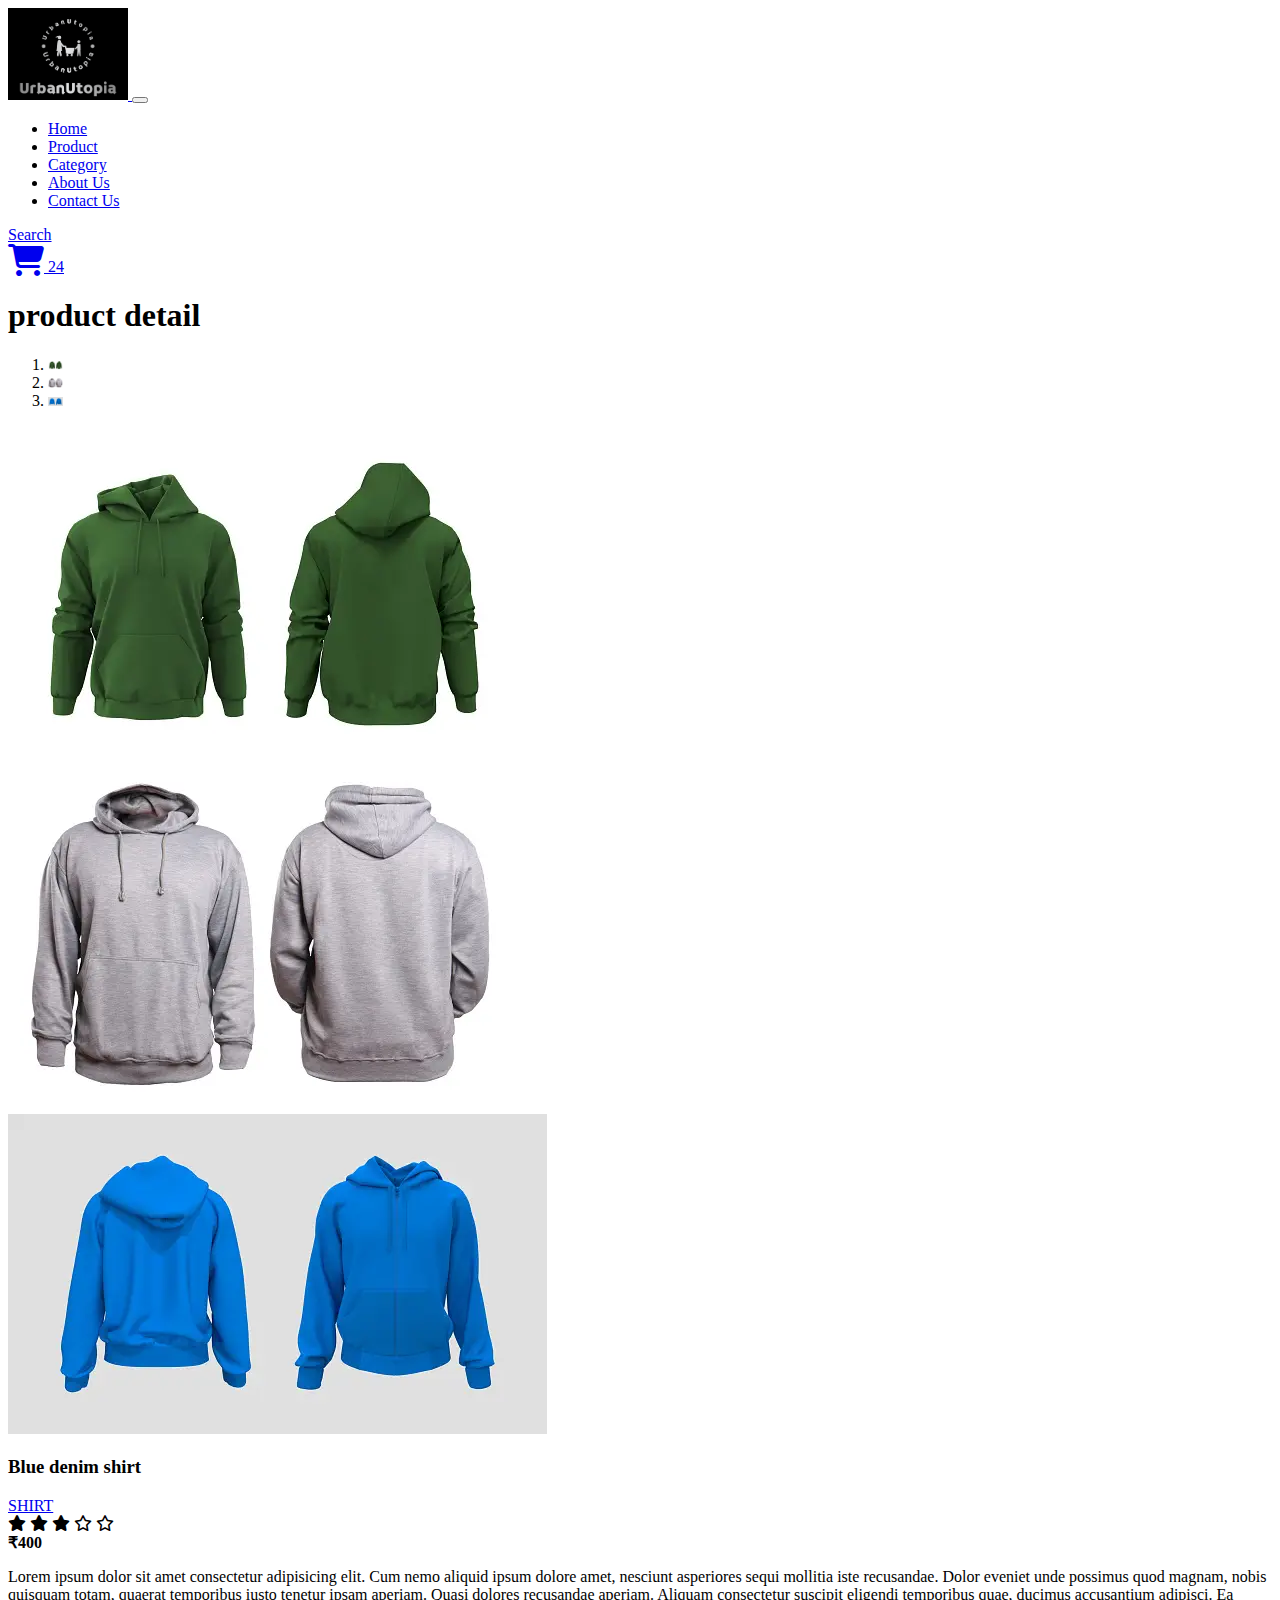
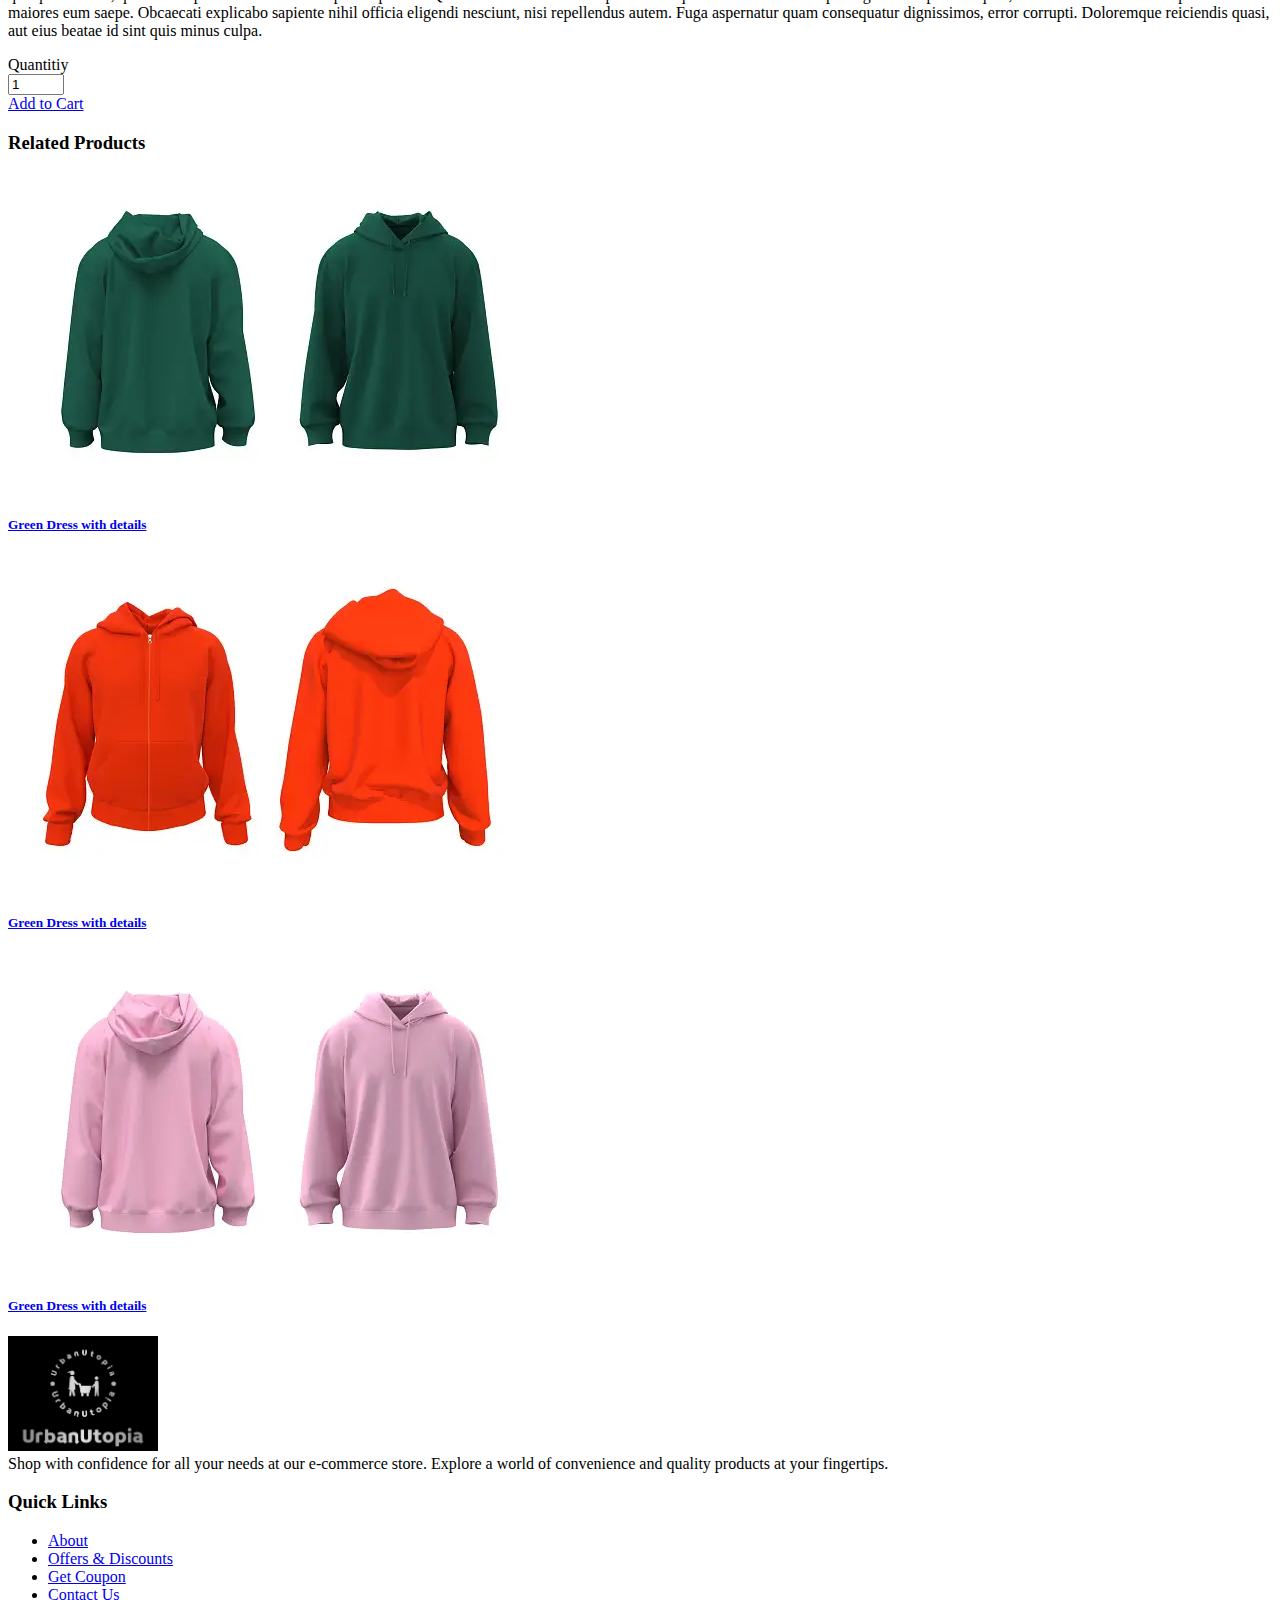
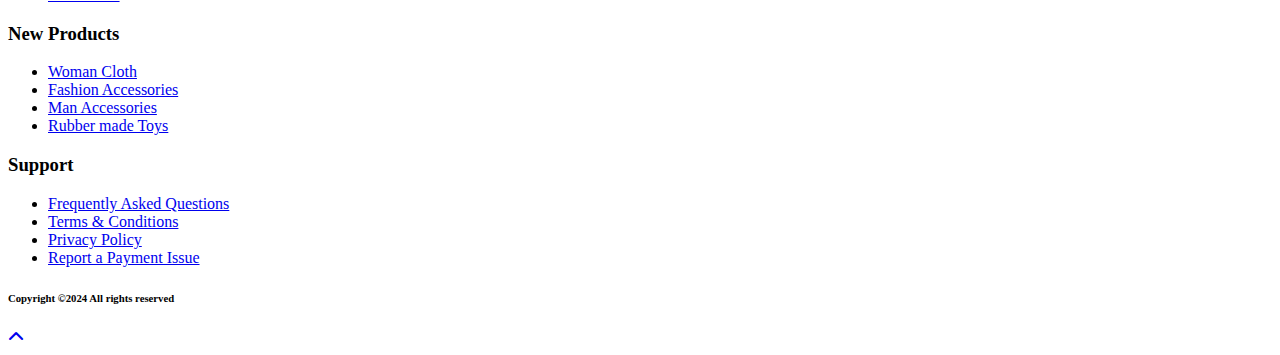
<file: product_view.html>
<!DOCTYPE html>
<html lang="en">
  <head>
    <meta charset="UTF-8" />
    <meta name="viewport" content="width=device-width, initial-scale=1.0" />
    <title>E-commerce Website</title>
    <!-- fontawesome cdn For Icons -->
    <link
      rel="stylesheet"
      href="https://cdnjs.cloudflare.com/ajax/libs/font-awesome/6.5.2/css/all.min.css"
    />
    <link
      rel="stylesheet"
      href="https://cdnjs.cloudflare.com/ajax/libs/font-awesome/5.10.0/css/all.min.css"
      integrity="sha512-PgQMlq+nqFLV4ylk1gwUOgm6CtIIXkKwaIHp/PAIWHzig/lKZSEGKEys
h0TCVbHJXCLN7WetD8TFecIky75ZfQ=="
      crossorigin="anonymous"
    />
    <link
      rel="stylesheet"
      href="https://cdn.jsdelivr.net/npm/bootstrap@4.5.3/dist/css/bootstrap.min.css"
      integrity="sha384-TX8t27EcRE3e/ihU7zmQxVncDAy5uIKz4rEkgIXeMed4M0jlfIDPvg6uqKI2xXr2"
      crossorigin="anonymous"
    />
    <!-- Bootstrap CSS -->

    <link
      rel="stylesheet"
      href="https://stackpath.bootstrapcdn.com/bootstrap/4.5.2/css/bootstrap.min.css"
      integrity="sha384-JcKb8q3iqJ61gNV9KGb8thSsNjpSL0n8PARn9HuZOnIxN0hoP+VmmDG
MN5t9UJ0Z"
      crossorigin="anonymous"
    />
  </head>
  <body>
    <!-- ==============header menu section starts here============== -->
    <section class="header_menu" id="header_menu">
      <div class="container-fluid px-0 shadow">
        <nav class="navbar navbar-expand-lg navbar-light bg-light py-3">
          <a class="navbar-brand pl-5 pl-small-0" href="index.html">
            <img
              src="assets/images/logo.png"
              class="img img-fluid"
              width="120px"
              alt="logo"
            />
          </a>
          <button
            class="navbar-toggler"
            type="button"
            data-toggle="collapse"
            data-target="#navbarSupportedContent"
            aria-controls="navbarSupportedContent"
            aria-expanded="false"
            aria-label="Toggle navigation"
          >
            <span class="navbar-toggler-icon"></span>
          </button>
          <div class="collapse navbar-collapse" id="navbarSupportedContent">
            <ul class="navbar-nav mx-auto">
              <li class="nav-item active">
                <a class="nav-link" href="index.html"
                  >Home <span class="sr-only">(current)</span></a
                >
              </li>
              <li class="nav-item">
                <a class="nav-link" href="product_detail.html">Product</a>
              </li>
              <li class="nav-item">
                <a class="nav-link" href="category.html">Category</a>
              </li>
              <li class="nav-item">
                <a class="nav-link" href="about.html">About Us</a>
              </li>
              <li class="nav-item">
                <a class="nav-link" href="contact.html">Contact Us</a>
              </li>
            </ul>
            <div class="search mr-3">
              <a href="search.html" class="btn btn-sm btn-outline-primary">
                Search
              </a>
            </div>
            <div class="cart">
              <a href="cart.html">
                <i class="fas fa-shopping-cart fa-2x"></i>
                <span class="badge badge-pill badge-primary">24</span>
              </a>
            </div>
          </div>
        </nav>
      </div>
    </section>
    <!-- ==============header menu section ends here============== -->

    <!-- ==============product_detail starts here============== -->
    <section class="product_detail py-5 my-5" id="product_detail">
      <div class="container">
        <div class="section_title text-center mb-5">
          <h1 class="text-capitalize">product detail</h1>
        </div>
        <div class="row">
          <div class="col-md-6">
            <div class="row">
              <div class="col-md-12">
                <div
                  id="carouselExampleIndicators"
                  class="carousel slide shadow rounded"
                  data-ride="carousel"
                >
                  <ol class="carousel-indicators">
                    <li
                      data-target="#carouselExampleIndicators"
                      data-slide-to="0"
                      class="active"
                    >
                      <img
                        src="assets/images/product1.webp"
                        class="d-block w-50 img img-fluid rounded"
                        width="15px"
                        alt="image"
                      />
                    </li>
                    <li
                      data-target="#carouselExampleIndicators"
                      data-slide-to="1"
                    >
                      <img
                        src="assets/images/product2.webp"
                        class="d-block w-50 img img-fluid rounded"
                        width="15px"
                        alt="image"
                      />
                    </li>
                    <li
                      data-target="#carouselExampleIndicators"
                      data-slide-to="2"
                    >
                      <img
                        src="assets/images/product3.webp"
                        class="d-block w-50 img img-fluid rounded"
                        width="15px"
                        alt="image"
                      />
                    </li>
                  </ol>
                  <div class="carousel-inner">
                    <div class="carousel-item active">
                      <img
                        src="assets/images/product1.webp"
                        class="d-block w-100 img img-fluid rounded"
                        alt="image"
                      />
                    </div>
                    <div class="carousel-item">
                      <img
                        src="assets/images/product2.webp"
                        class="d-block w-100 img img-fluid rounded"
                        alt="image"
                      />
                    </div>
                    <div class="carousel-item">
                      <img
                        src="assets/images/product3.webp"
                        class="d-block w-100 img img-fluid rounded"
                        alt="image"
                      />
                    </div>
                  </div>
                </div>
              </div>
            </div>
          </div>
          <div class="col-md-6">
            <div class="row">
              <div class="col-md-12">
                <div class="title mb-4">
                  <h3>Blue denim shirt</h3>
                </div>
                <div class="category mb-4">
                  <span class="bg-light-gray p-2"
                    ><a href="category.html">SHIRT</a></span
                  >
                </div>
                <div class="rating d-flex text-danger mb-4">
                  <i class="fas fa-star"></i>
                  <i class="fas fa-star"></i>
                  <i class="fas fa-star"></i>
                  <i class="far fa-star"></i>
                  <i class="far fa-star"></i>
                </div>
                <div class="price mb-4">
                  <b><span class="mr-1">₹</span><span>400</span></b>
                </div>
                <div class="desc">
                  <p>
                    Lorem ipsum dolor sit amet consectetur adipisicing elit. Cum
                    nemo aliquid ipsum dolore amet, nesciunt asperiores sequi
                    mollitia iste recusandae. Dolor eveniet unde possimus quod
                    magnam, nobis quisquam totam, quaerat temporibus iusto
                    tenetur ipsam aperiam. Quasi dolores recusandae aperiam.
                    Aliquam consectetur suscipit eligendi temporibus quae,
                    ducimus accusantium adipisci. Ea maiores eum saepe.
                    Obcaecati explicabo sapiente nihil officia eligendi
                    nesciunt, nisi repellendus autem. Fuga aspernatur quam
                    consequatur dignissimos, error corrupti. Doloremque
                    reiciendis quasi, aut eius beatae id sint quis minus culpa.
                  </p>
                </div>
                <div class="qty_section border-top pt-2 mb-4">
                  <label>Quantitiy</label>
                  <div>
                    <div class="mb-0 w-100">
                      <input
                        class="quantity text-center"
                        min="0"
                        max="10"
                        name="quantity"
                        value="1"
                        type="number"
                      />
                    </div>
                  </div>
                </div>
                <div class="buy">
                  <a href="cart.html" class="btn btn-primary shadow"
                    >Add to Cart</a
                  >
                </div>
              </div>
            </div>
          </div>
        </div>
        <!-- ----------------related products starts here---------- -->
        <section class="related_products py-5 my-5" id="related_products">
          <div class="title">
            <h3>Related Products</h3>
          </div>
          <div class="row mt-5">
            <div class="col-md-4 col-6">
              <div class="border border-dark rounded shadow text-center p-3">
                <div class="mb-4">
                  <img
                    src="assets/images/product4.webp"
                    class="img img-fluid"
                    alt="image"
                  />
                </div>
                <div>
                  <a href="javascript:;">
                    <h5>Green Dress with details</h5>
                  </a>
                </div>
              </div>
            </div>
            <div class="col-md-4 col-6">
              <div class="border border-dark rounded shadow text-center p-3">
                <div class="mb-4">
                  <img
                    src="assets/images/product5.webp"
                    class="img img-fluid"
                    alt="image"
                  />
                </div>
                <div>
                  <a href="javascript:;">
                    <h5>Green Dress with details</h5>
                  </a>
                </div>
              </div>
            </div>
            <div class="col-md-4 col-6">
              <div class="border border-dark rounded shadow text-center p-3">
                <div class="mb-4">
                  <img
                    src="assets/images/product6.webp"
                    class="img img-fluid"
                    alt="image"
                  />
                </div>
                <div>
                  <a href="javascript:;">
                    <h5>Green Dress with details</h5>
                  </a>
                </div>
              </div>
            </div>
          </div>
        </section>
        <!-- ----------------related products ends here---------- -->
      </div>
    </section>
    <!-- ==============product detail ends here============== -->

    <!-- ==============footer starts here============== -->
    <section class="footer_section pt-5 pb-2" id="footer_section">
      <footer>
        <div class="container-fluid">
          <div class="row">
            <div class="col-md-3 col-6 pl-5 pl-small-15">
              <div class="footer_title">
                <a href="index.html"
                  ><img
                    src="assets/images/logo.png"
                    width="150px"
                    class="img img-fluid"
                    alt="logo"
                /></a>
              </div>
              <div>
                Shop with confidence for all your needs at our e-commerce store.
                Explore a world of convenience and quality products at your
                fingertips.
              </div>
            </div>
            <div class="col-md-3 col-6">
              <div class="footer_title pt-3 mb-3">
                <h3>Quick Links</h3>
              </div>
              <div class="footer_links">
                <ul>
                  <li><a href="about.html">About</a></li>
                  <li><a href="index.html">Offers & Discounts</a></li>
                  <li><a href="index.html">Get Coupon</a></li>
                  <li><a href="contact.html">Contact Us</a></li>
                </ul>
              </div>
            </div>
            <div class="col-md-3 col-6">
              <div class="footer_title pt-3 mb-3">
                <h3>New Products</h3>
              </div>
              <div class="footer_links">
                <ul>
                  <li><a href="index.html">Woman Cloth</a></li>
                  <li><a href="index.html">Fashion Accessories</a></li>
                  <li><a href="index.html">Man Accessories</a></li>
                  <li><a href="index.html">Rubber made Toys</a></li>
                </ul>
              </div>
            </div>
            <div class="col-md-3 col-6">
              <div class="footer_title pt-3 mb-3">
                <h3>Support</h3>
              </div>
              <div class="footer_links">
                <ul>
                  <li><a href="index.html">Frequently Asked Questions</a></li>
                  <li><a href="index.html">Terms & Conditions</a></li>
                  <li><a href="index.html">Privacy Policy</a></li>
                  <li><a href="index.html">Report a Payment Issue</a></li>
                </ul>
              </div>
            </div>
          </div>
        </div>
        <div class="border-top">
          <h6 class="text-center mt-3">Copyright ©2024 All rights reserved</h6>
        </div>
      </footer>
    </section>
    <div class="backtop">
      <a
        id="button"
        href="#top"
        class="btn btn-lg btn-outline-danger"
        role="button"
      >
        <i class="fas fa-chevron-up text-dark"></i>
      </a>
    </div>
    <!-- ==============footer ends here============== -->

    <script
      src="https://code.jquery.com/jquery-3.5.1.slim.min.js"
      integrity="sha384-DfXdz2htPH0lsSSs5nCTpuj/zy4C+OGpamoFVy38MVBnE+IbbVYUew+OrCXaRkfj"
      crossorigin="anonymous"
    ></script>
    <script
      src="https://cdn.jsdelivr.net/npm/popper.js@1.16.1/dist/umd/popper.min.js"
      integrity="sha384-9/reFTGAW83EW2RDu2S0VKaIzap3H66lZH81PoYlFhbGU+6BZp6G7niu735Sk7lN"
      crossorigin="anonymous"
    ></script>
    <script
      src="https://cdn.jsdelivr.net/npm/bootstrap@4.5.3/dist/js/bootstrap.min.js"
      integrity="sha384-w1Q4orYjBQndcko6MimVbzY0tgp4pWB4lZ7lr30WKz0vr/aWKhXdBNmNb5D92v7s"
      crossorigin="anonymous"
    ></script>
  </body>
</html>
</file>
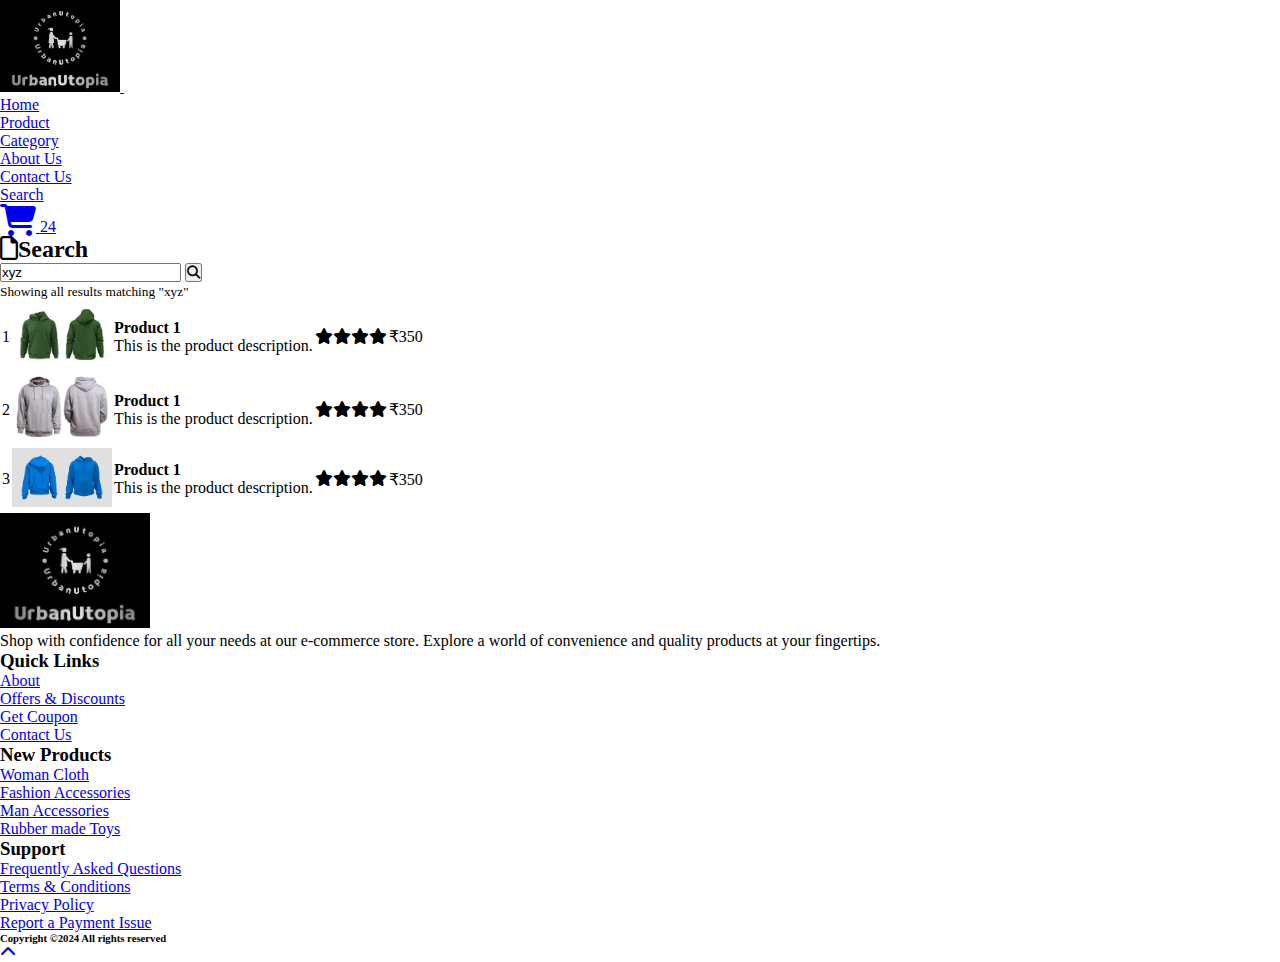
<file: search.html>
<!DOCTYPE html>
<html lang="en">
<head>
    <meta charset="UTF-8">
    <meta name="viewport" content="width=device-width, initial-scale=1.0">
    <title>E-commerce Website</title>
     <!-- style.css For Custom Styling -->
     <link rel="stylesheet" href="assets/css/style.css" />
     <!-- fontawesome cdn For Icons -->
     <link rel="stylesheet" href="https://cdnjs.cloudflare.com/ajax/libs/font-awesome/6.5.2/css/all.min.css">
     <link
       rel="stylesheet"
       href="https://cdnjs.cloudflare.com/ajax/libs/font-awesome/5.10.0/css/all.min.css"
       integrity="sha512-PgQMlq+nqFLV4ylk1gwUOgm6CtIIXkKwaIHp/PAIWHzig/lKZSEGKEys
 h0TCVbHJXCLN7WetD8TFecIky75ZfQ=="
       crossorigin="anonymous"
     />
     <link
       rel="stylesheet"
       href="https://cdn.jsdelivr.net/npm/bootstrap@4.5.3/dist/css/bootstrap.min.css"
       integrity="sha384-TX8t27EcRE3e/ihU7zmQxVncDAy5uIKz4rEkgIXeMed4M0jlfIDPvg6uqKI2xXr2"
       crossorigin="anonymous"
     />
     <!-- Bootstrap CSS -->
 
     <link
       rel="stylesheet"
       href="https://stackpath.bootstrapcdn.com/bootstrap/4.5.2/css/bootstrap.min.css"
       integrity="sha384-JcKb8q3iqJ61gNV9KGb8thSsNjpSL0n8PARn9HuZOnIxN0hoP+VmmDG
 MN5t9UJ0Z"
       crossorigin="anonymous"
     />
</head>
<body>
      <!-- ==============header menu section starts here============== -->
      <section class="header_menu" id="header_menu">
        <div class="container-fluid px-0 shadow">
          <nav class="navbar navbar-expand-lg navbar-light bg-light py-3">
            <a class="navbar-brand pl-5 pl-small-0" href="index.html">
              <img
                src="assets/images/logo.png"
                class="img img-fluid"
                width="120px"
                alt="logo"
              />
            </a>
            <button
              class="navbar-toggler"
              type="button"
              data-toggle="collapse"
              data-target="#navbarSupportedContent"
              aria-controls="navbarSupportedContent"
              aria-expanded="false"
              aria-label="Toggle navigation"
            >
              <span class="navbar-toggler-icon"></span>
            </button>
            <div class="collapse navbar-collapse" id="navbarSupportedContent">
              <ul class="navbar-nav mx-auto">
                <li class="nav-item active">
                  <a class="nav-link" href="index.html"
                    >Home <span class="sr-only">(current)</span></a
                  >
                </li>
                <li class="nav-item">
                  <a class="nav-link" href="product_detail.html">Product</a>
                </li>
                <li class="nav-item">
                  <a class="nav-link" href="category.html">Category</a>
                </li>
                <li class="nav-item">
                  <a class="nav-link" href="about.html">About Us</a>
                </li>
                <li class="nav-item">
                  <a class="nav-link" href="contact.html">Contact Us</a>
                </li>
              </ul>
              <div class="search mr-3">
                <a href="search.html" class="btn btn-sm btn-outline-primary">
                  Search
                </a>
              </div>
              <div class="cart">
                <a href="cart.html">
                  <i class="fas fa-shopping-cart fa-2x"></i>
                  <span class="badge badge-pill badge-primary">24</span>
                </a>
              </div>
            </div>
          </nav>
        </div>
      </section>
      <!-- ==============header menu section ends here============== -->
<!-- ==============search section ends here============== -->
<section class="search_section py-5 my-5" id="search_section">
    <div class="container">
    <div class="title text-center mb-5">
    <h2><i class="far fa-file mr-2"></i>Search</h2>
    </div>
    <div class="row">
    <!-- BEGIN RESULT -->
    <div class="col-md-10 mx-auto">
    <!-- BEGIN SEARCH INPUT -->
    <div class="input-group">
    <input type="text" class="form-control" value="xyz">
    <span class="input-group-btn">
    <button class="btn btn-primary" type="button"><i class="fa
    fa-search"></i></button>
    </span>
    </div>
    <!-- END SEARCH INPUT -->
    <small>Showing all results matching "xyz"</small>
    <!-- BEGIN TABLE RESULT -->
    <div class="table-responsive mt-3">
    <table class="table table-hover">
    <tbody class="border-bottom">
    <tr>
    <td class="number text-center">1</td>
    <td class="image"><img src="assets/images/product1.webp"
    width="100px"
    class="img img-fluid" alt=""></td>
    <td class="product"><strong>Product 1</strong><br>This is the
    product description.
    </td>
    <td class="rate text-right"><span><i class="fa fa-star"></i><i
    class="fa fa-star"></i><i class="fa fa-star"></i><i
    class="fa fa-star"></i><i class="fa
    fa-star-half-o"></i></span></td>
    <td class="price text-right">₹350</td>
    </tr>
    <tr>
    <td class="number text-center">2</td>
    <td class="image"><img src="assets/images/product2.webp"
    width="100px"
    class="img img-fluid" alt=""></td>
    <td class="product"><strong>Product 1</strong><br>This is the
    product description.
    </td>
    <td class="rate text-right"><span><i class="fa fa-star"></i><i
    class="fa fa-star"></i><i class="fa fa-star"></i><i
    class="fa fa-star"></i><i class="fa
    fa-star-half-o"></i></span></td>
    <td class="price text-right">₹350</td>
    </tr>
    <tr>
    <td class="number text-center">3</td>
    <td class="image"><img src="assets/images/product3.webp"
    width="100px"
    class="img img-fluid" alt=""></td>
    <td class="product"><strong>Product 1</strong><br>This is the
    product description.
    </td>
    <td class="rate text-right"><span><i class="fa fa-star"></i><i
    class="fa fa-star"></i><i class="fa fa-star"></i><i
    class="fa fa-star"></i><i class="fa
    fa-star-half-o"></i></span></td>
    <td class="price text-right">₹350</td>
    </tr>
    </tbody>
    </table>
    </div>
    <!-- END TABLE RESULT -->
    </div>
    <!-- END RESULT -->
    </div>
    </div>
    </section>
    <!-- ==============search section ends here============== -->
      

 <!-- ==============footer starts here============== -->
 <section class="footer_section pt-5 pb-2" id="footer_section">
  <footer>
    <div class="container-fluid">
      <div class="row">
        <div class="col-md-3 col-6 pl-5 pl-small-15">
          <div class="footer_title">
            <a href="index.html"
              ><img
                src="assets/images/logo.png"
                width="150px"
                class="img img-fluid"
                alt="logo"
            /></a>
          </div>
          <div>
            Shop with confidence for all your needs at our e-commerce store.
            Explore a world of convenience and quality products at your
            fingertips.
          </div>
        </div>
        <div class="col-md-3 col-6">
          <div class="footer_title pt-3 mb-3">
            <h3>Quick Links</h3>
          </div>
          <div class="footer_links">
            <ul>
              <li><a href="about.html">About</a></li>
              <li><a href="index.html">Offers & Discounts</a></li>
              <li><a href="index.html">Get Coupon</a></li>
              <li><a href="contact.html">Contact Us</a></li>
            </ul>
          </div>
        </div>
        <div class="col-md-3 col-6">
          <div class="footer_title pt-3 mb-3">
            <h3>New Products</h3>
          </div>
          <div class="footer_links">
            <ul>
              <li><a href="index.html">Woman Cloth</a></li>
              <li><a href="index.html">Fashion Accessories</a></li>
              <li><a href="index.html">Man Accessories</a></li>
              <li><a href="index.html">Rubber made Toys</a></li>
            </ul>
          </div>
        </div>
        <div class="col-md-3 col-6">
          <div class="footer_title pt-3 mb-3">
            <h3>Support</h3>
          </div>
          <div class="footer_links">
            <ul>
              <li><a href="index.html">Frequently Asked Questions</a></li>
              <li><a href="index.html">Terms & Conditions</a></li>
              <li><a href="index.html">Privacy Policy</a></li>
              <li><a href="index.html">Report a Payment Issue</a></li>
            </ul>
          </div>
        </div>
      </div>
    </div>
    <div class="border-top">
      <h6 class="text-center mt-3">Copyright ©2024 All rights reserved</h6>
    </div>
  </footer>
</section>
<div class="backtop">
  <a
    id="button"
    href="#top"
    class="btn btn-lg btn-outline-danger"
    role="button"
  >
    <i class="fas fa-chevron-up text-dark"></i>
  </a>
</div>
<!-- ==============footer ends here============== -->
  
      <script
        src="https://code.jquery.com/jquery-3.5.1.slim.min.js"
        integrity="sha384-DfXdz2htPH0lsSSs5nCTpuj/zy4C+OGpamoFVy38MVBnE+IbbVYUew+OrCXaRkfj"
        crossorigin="anonymous"
      ></script>
      <script
        src="https://cdn.jsdelivr.net/npm/popper.js@1.16.1/dist/umd/popper.min.js"
        integrity="sha384-9/reFTGAW83EW2RDu2S0VKaIzap3H66lZH81PoYlFhbGU+6BZp6G7niu735Sk7lN"
        crossorigin="anonymous"
      ></script>
      <script
        src="https://cdn.jsdelivr.net/npm/bootstrap@4.5.3/dist/js/bootstrap.min.js"
        integrity="sha384-w1Q4orYjBQndcko6MimVbzY0tgp4pWB4lZ7lr30WKz0vr/aWKhXdBNmNb5D92v7s"
        crossorigin="anonymous"
      ></script> 
</body>
</html>
</file>
<file: assets/css/style.css>
* {
    scroll-behavior : smooth ;
    margin: 0;
    padding: 0;
    box-sizing: border-box;
    }
</file>
